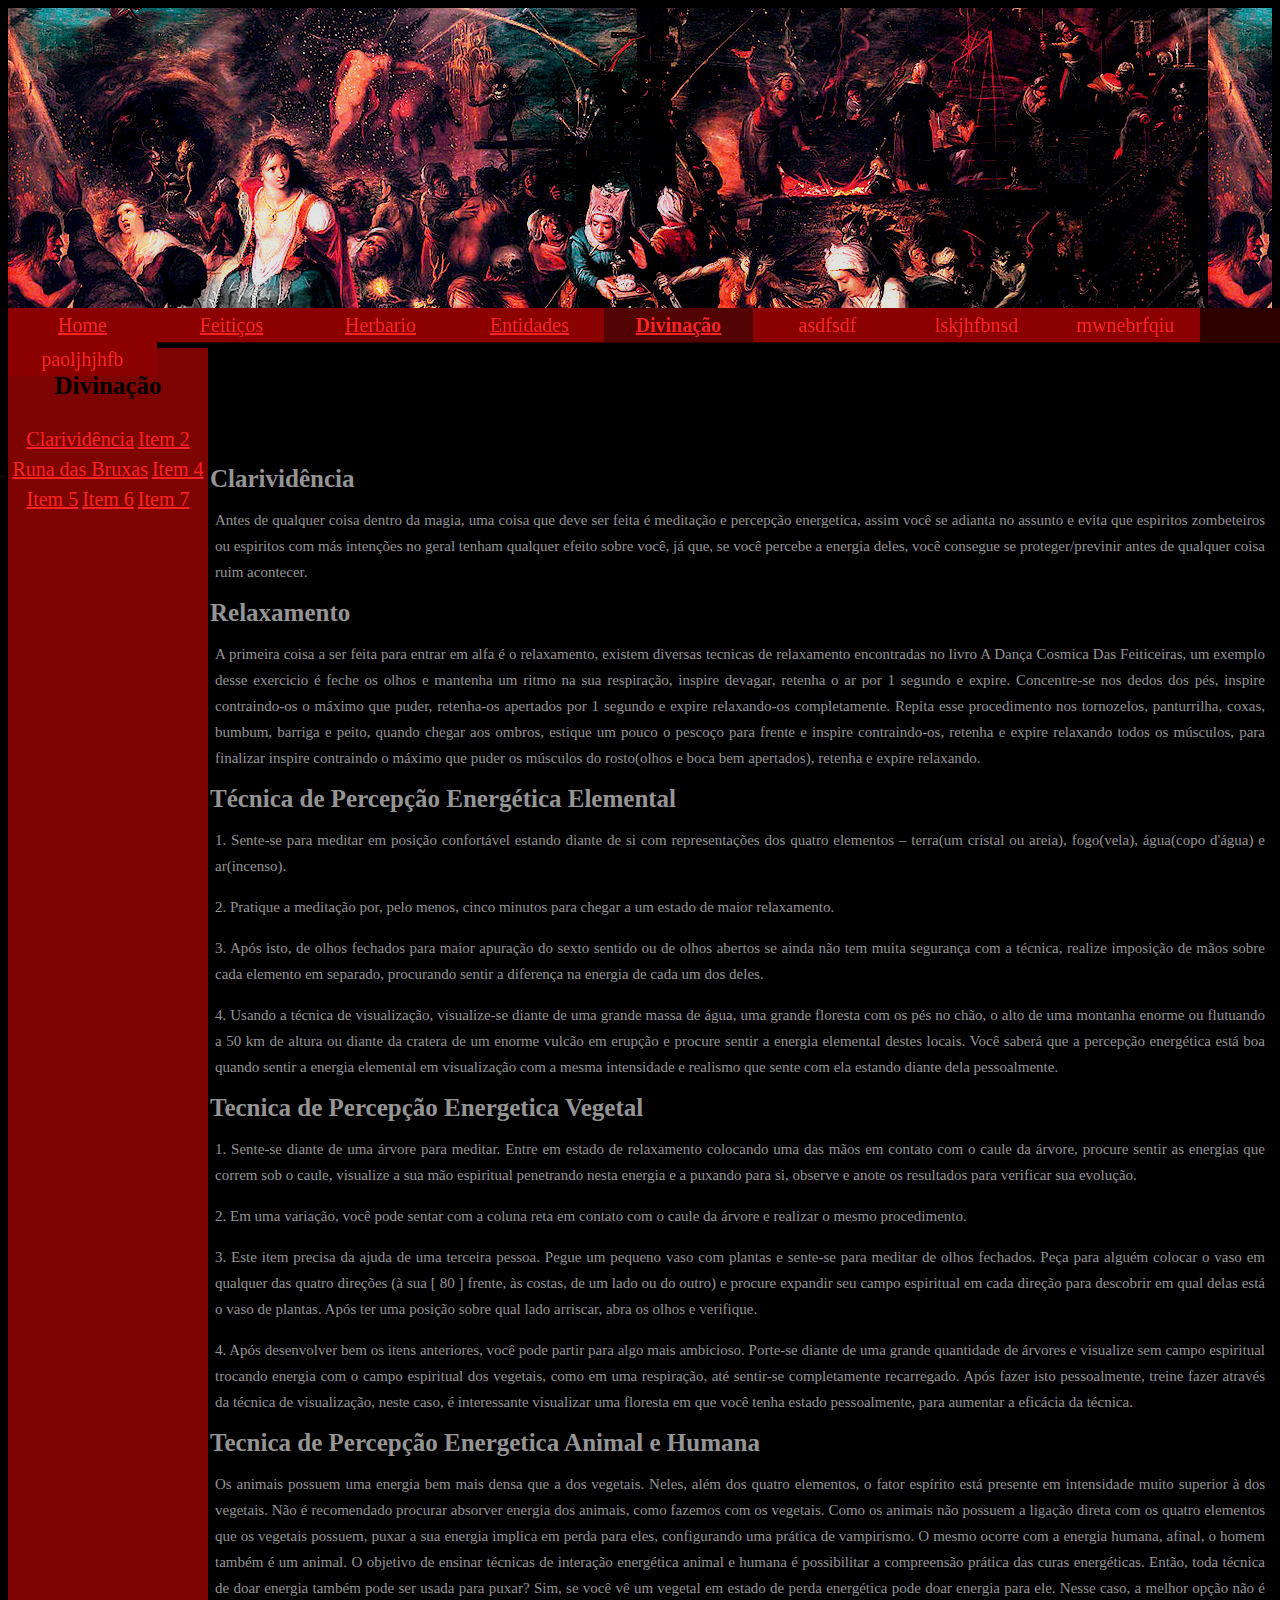
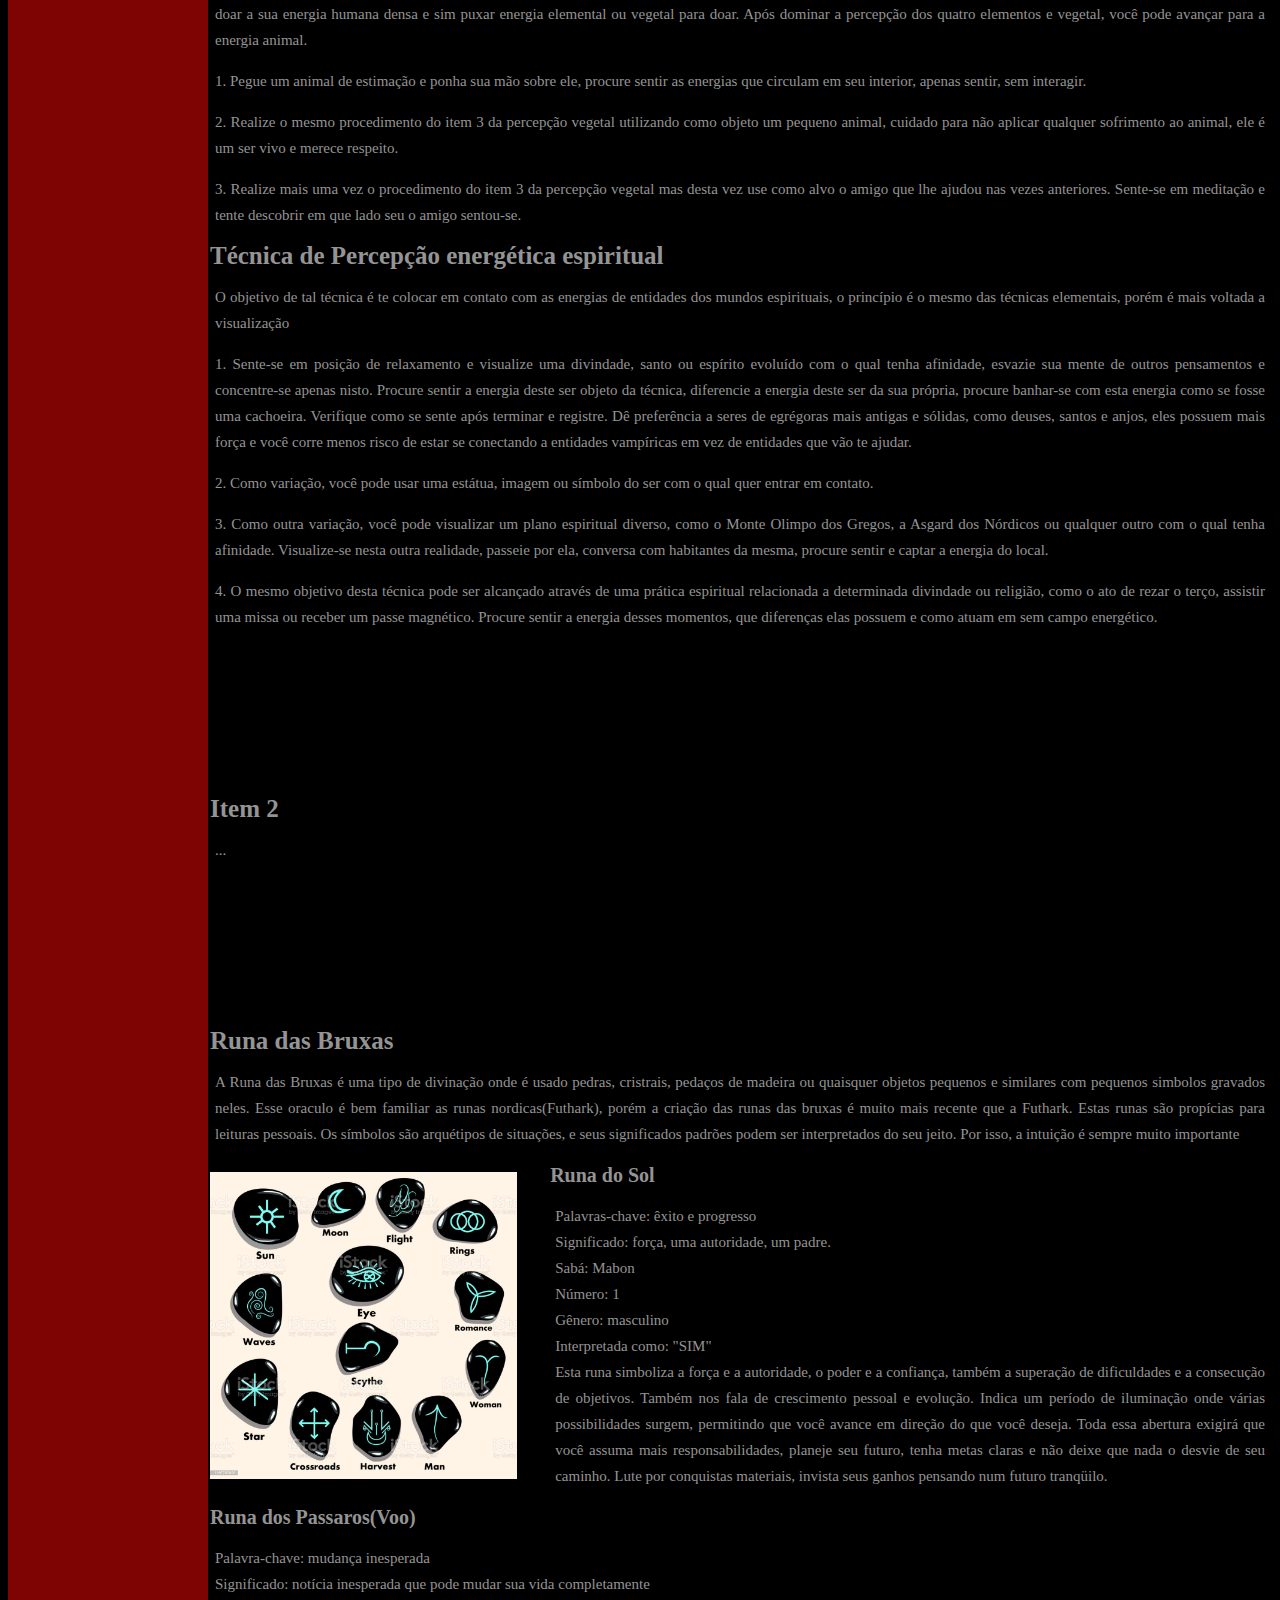
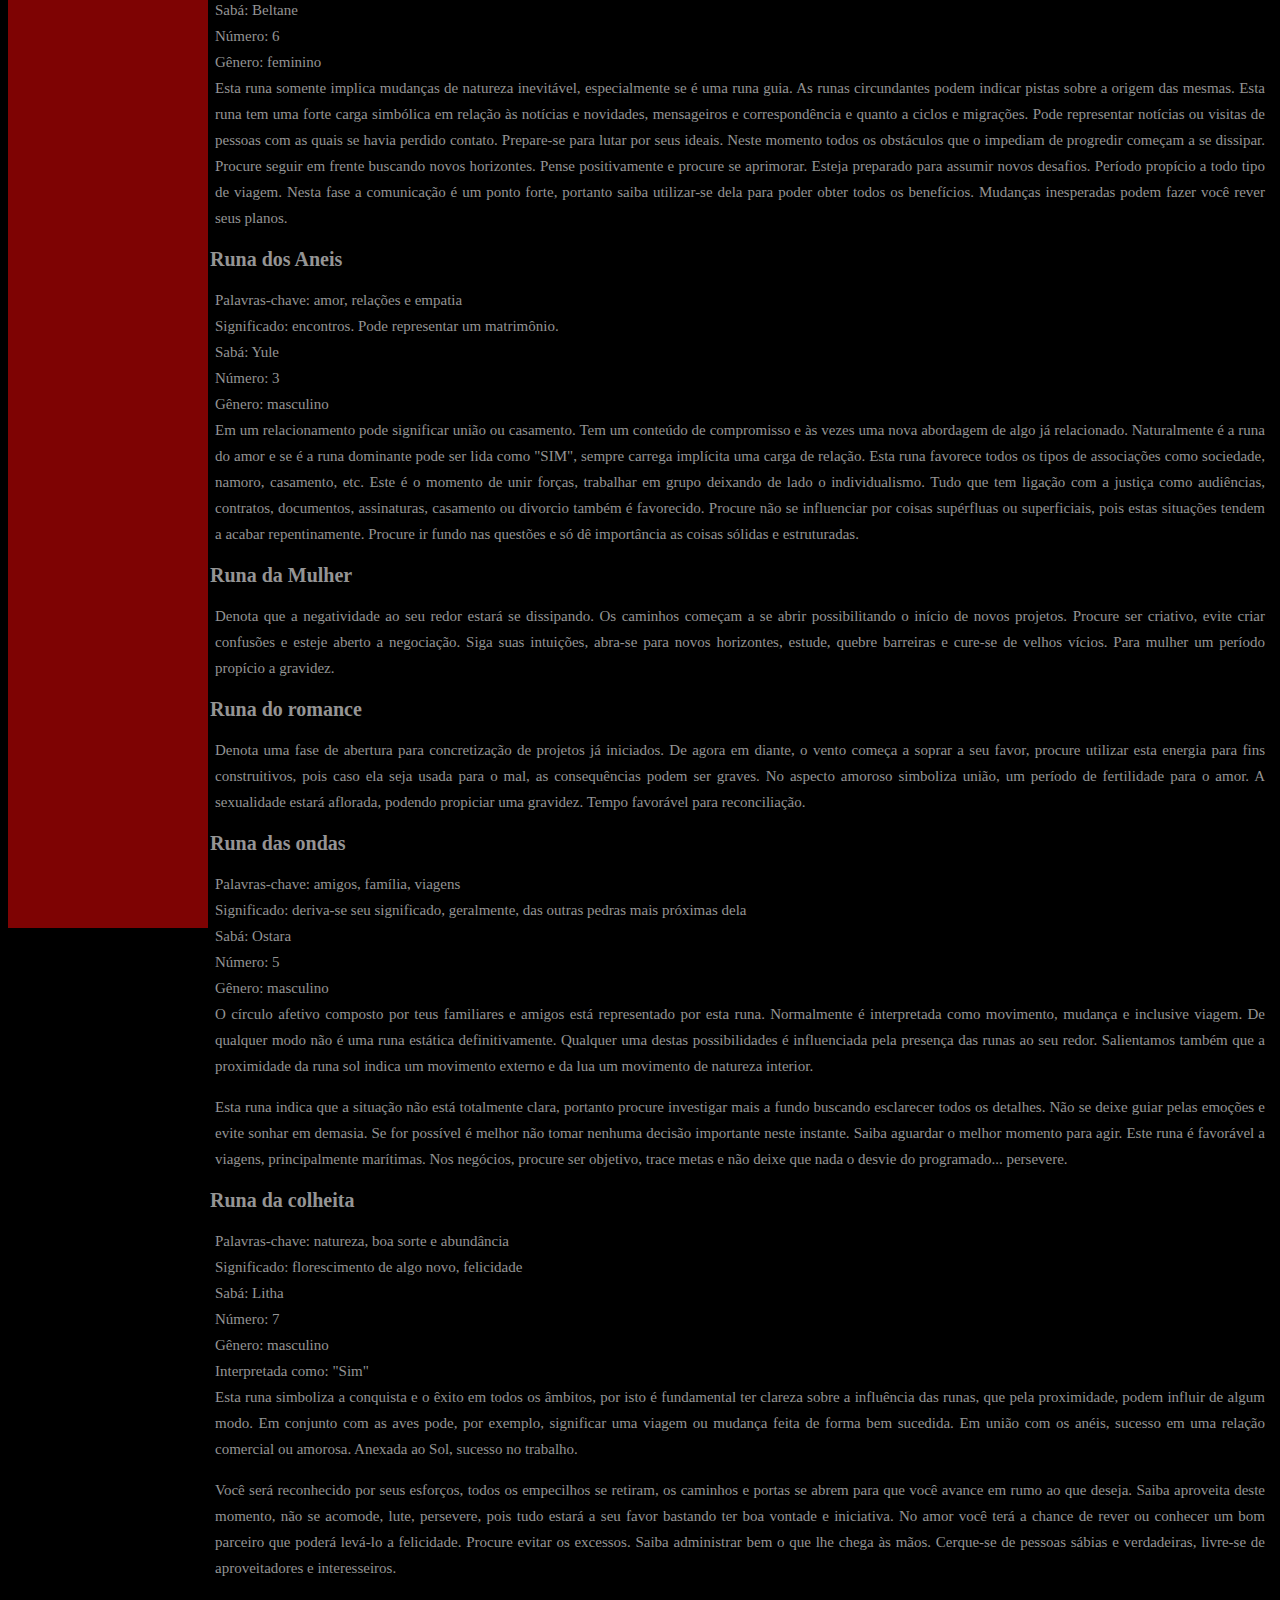
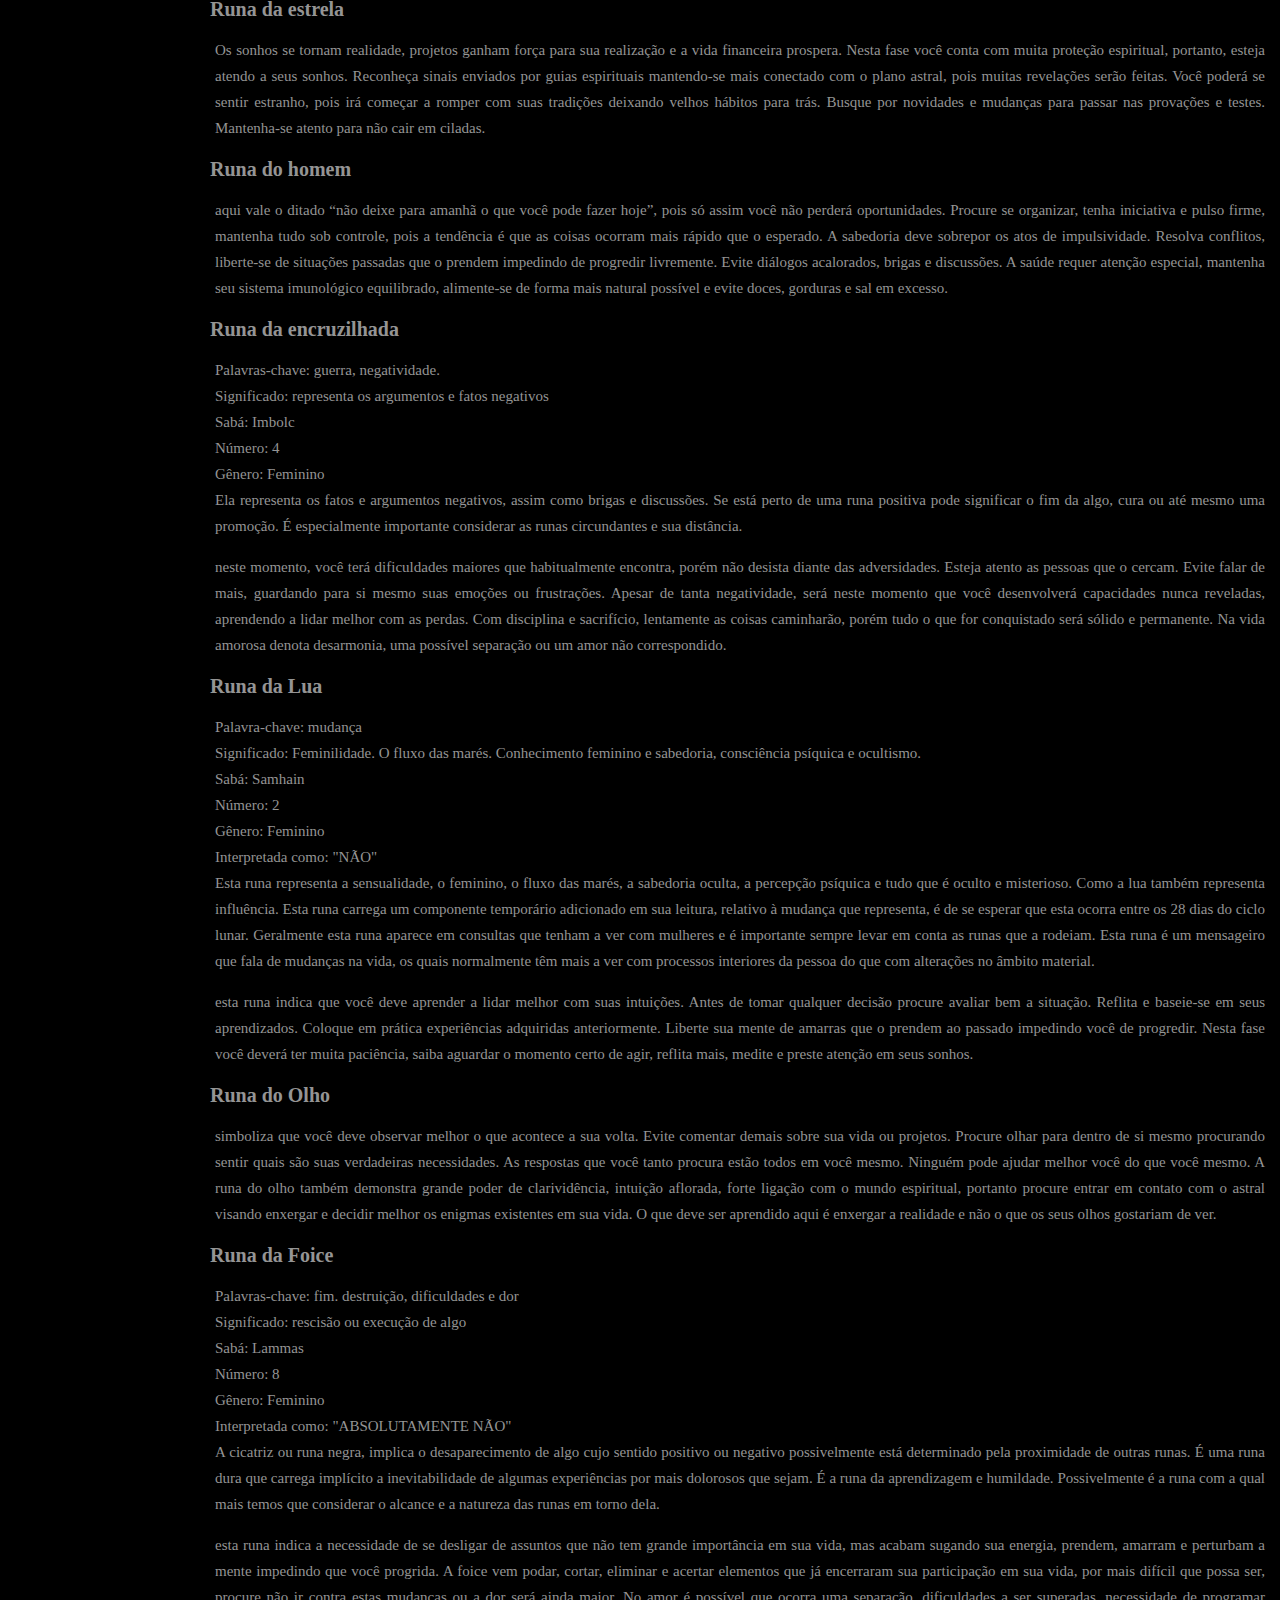
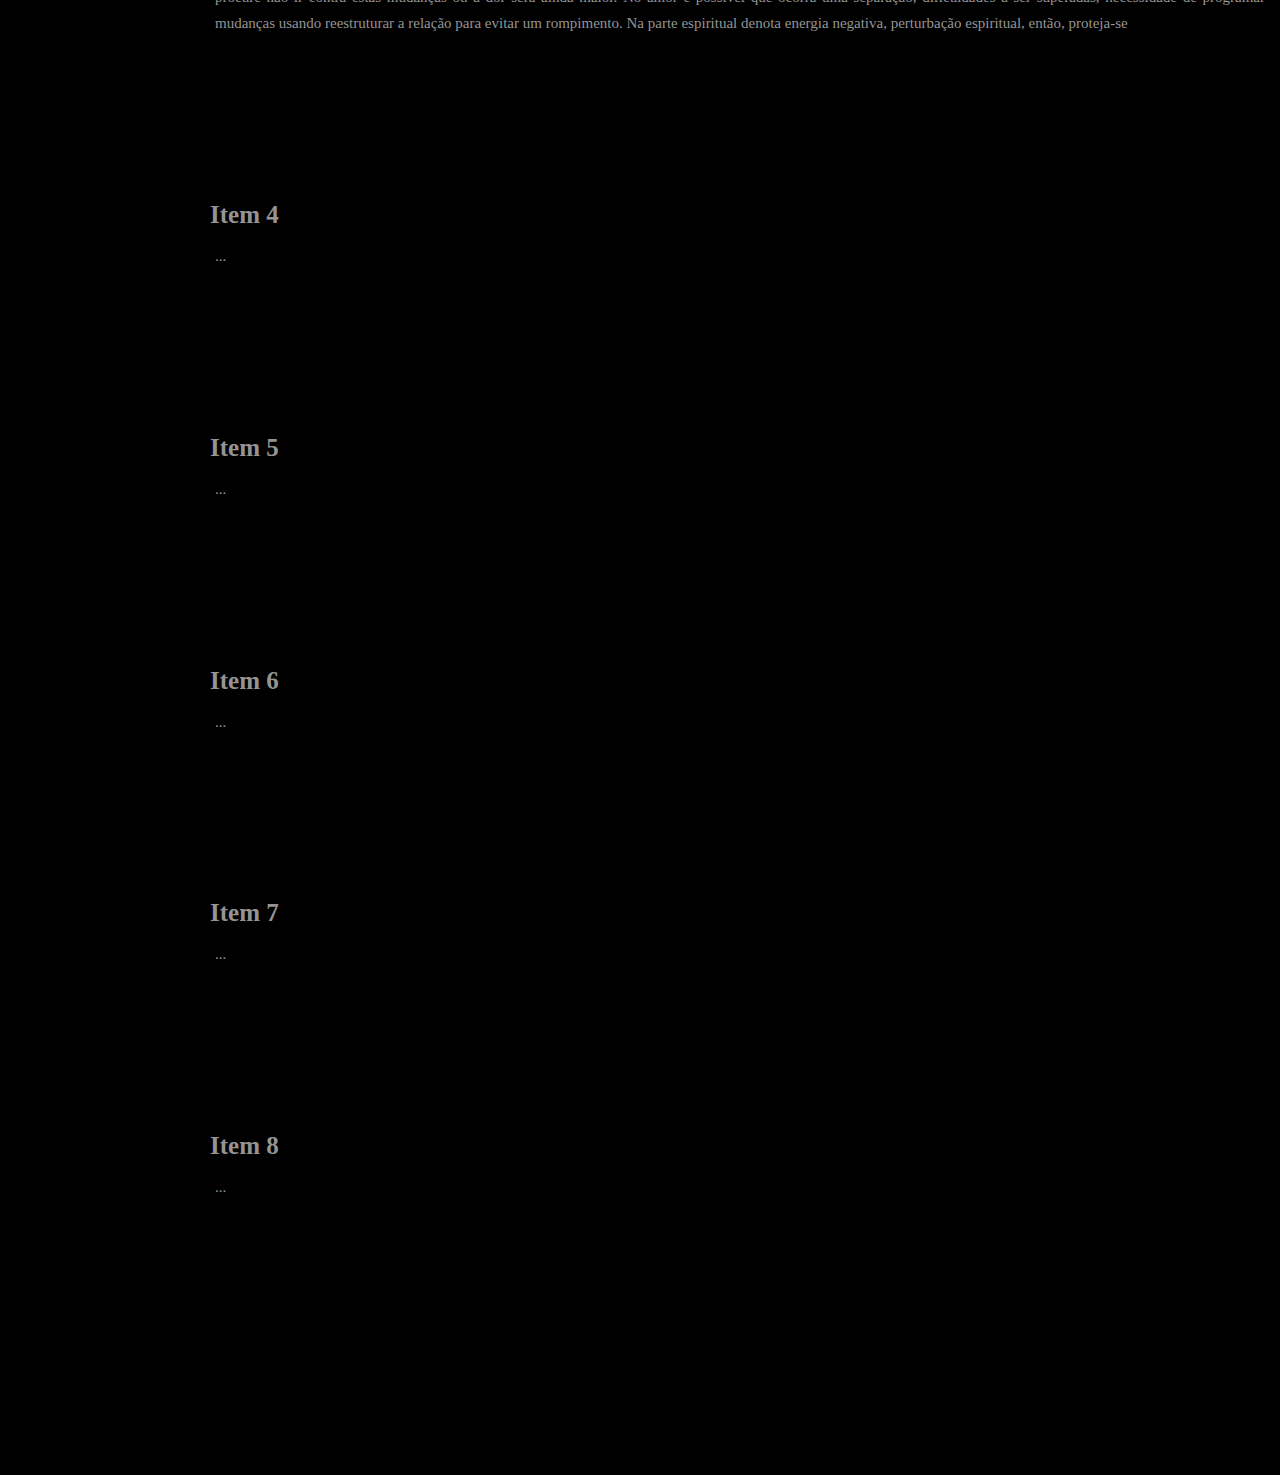
<file: tela_divinacao.html>
<!DOCTYPE html>
<html lang="pt">
<head>
    <title> Divinação e Sistemas Magicos </title>
    <meta charset="UTF-8">
    <meta http-equiv="X-UA-Compatible" content="IE=edge">
    <meta name="viewport" content="width=device-width, initial-scale=1.0">
    <link rel="stylesheet" href="https://stackpath.bootstrapcdn.com/bootstrap/4.1.3/css/bootstrap.min.css" integrity="sha384-MCw98/SFnGE8fJT3GXwEOngsV7Zt27NXFoaoApmYm81iuXoPkFOJwJ8ERdknLPMO" crossorigin="anonymous">
    <link rel="stylesheet" href="folhasDeEstilo.css">
</head>
<style>
  .menuitem:nth-child(5) {
    background-color: rgb(82, 4, 4);
    font-weight:bold;
 }
</style>

<body>

  <div class="div_1"></div>

  <div class="div_3">
    <div>
      <div>
        <h6 id="item-1">Item 2</h6>
          <h4>Clarividência</h4>
          <p>
            Antes de qualquer coisa dentro da magia, uma coisa que deve ser feita é meditação e percepção 
            energetica, assim você se adianta no assunto e evita que espiritos zombeteiros ou espiritos com más 
            intenções no geral tenham qualquer efeito sobre você, já que, se você percebe a energia deles, 
            você consegue se proteger/previnir antes de qualquer coisa ruim acontecer.
          </p>
          <h4>Relaxamento</h4>
          <p>A primeira coisa a ser feita para entrar em alfa é o relaxamento, existem diversas
            tecnicas de relaxamento encontradas no livro A Dança Cosmica Das Feiticeiras, um
            exemplo desse exercicio é feche os olhos e mantenha um ritmo na sua respiração,
            inspire devagar, retenha o ar por 1 segundo e expire. Concentre-se nos dedos dos pés,
            inspire contraindo-os o máximo que puder, retenha-os apertados por 1 segundo e
            expire relaxando-os completamente. Repita esse procedimento nos tornozelos,
            panturrilha, coxas, bumbum, barriga e peito, quando chegar aos ombros, estique um
            pouco o pescoço para frente e inspire contraindo-os, retenha e expire relaxando todos
            os músculos, para finalizar inspire contraindo o máximo que puder os músculos do
            rosto(olhos e boca bem apertados), retenha e expire relaxando.
            </p>
            <h4>Técnica de Percepção Energética Elemental </h4>
          <p>1. Sente-se para meditar em posição confortável estando diante de si com representações dos quatro 
          elementos – terra(um cristal ou areia), fogo(vela), água(copo d'água) e ar(incenso). </p>
          <p>2. Pratique a meditação por, pelo menos, cinco minutos para chegar a um estado de maior 
            relaxamento. </p>

          <p>3. Após isto, de olhos fechados para maior apuração do sexto sentido ou de olhos abertos se ainda não 
          tem muita segurança com a técnica, realize imposição de mãos sobre cada elemento em separado, procurando 
          sentir a diferença na energia de cada um dos deles. </p>
          <p>4. Usando a técnica de visualização, visualize-se diante de uma grande massa de água, uma grande 
          floresta com os pés no chão, o alto de uma montanha enorme ou flutuando a 50 km de altura ou diante 
          da cratera de um enorme vulcão em erupção e procure sentir a energia elemental destes locais. Você 
          saberá que a percepção energética está boa quando sentir a energia elemental em visualização com a 
          mesma intensidade e realismo que sente com ela estando diante dela pessoalmente.</p>
            <h4>Tecnica de Percepção Energetica Vegetal</h4> 
          <p>
          1. Sente-se diante de uma árvore para meditar. Entre em estado de relaxamento colocando uma das mãos 
          em contato com o caule da árvore, procure sentir as energias que correm sob o caule, visualize a sua 
          mão espiritual penetrando nesta energia e a puxando para si, observe e anote os resultados para verificar 
          sua evolução. </p>
          <p>2. Em uma variação, você pode sentar com a coluna reta em contato com o caule da árvore e realizar 
          o mesmo procedimento. </p>
          <p>3. Este item precisa da ajuda de uma terceira pessoa. Pegue um pequeno vaso com plantas e sente-se 
          para meditar de olhos fechados. Peça para alguém colocar o vaso em qualquer das quatro direções 
          (à sua [ 80 ] frente, às costas, de um lado ou do outro) e procure expandir seu campo espiritual 
          em cada direção para descobrir em qual delas está o vaso de plantas. Após ter uma posição sobre 
          qual lado arriscar, abra os olhos e verifique. </p>
          <p>4. Após desenvolver bem os itens anteriores, você pode partir para algo mais ambicioso. Porte-se 
          diante de uma grande quantidade de árvores e visualize sem campo espiritual trocando energia com 
          o campo espiritual dos vegetais, como em uma respiração, até sentir-se completamente recarregado. 
          Após fazer isto pessoalmente, treine fazer através da técnica de visualização, neste caso, é 
          interessante visualizar uma floresta em que você tenha estado pessoalmente, para aumentar a 
          eficácia da técnica.</p>

           <h4> Tecnica de Percepção Energetica Animal e Humana </h4>
          <p>
          Os animais possuem uma energia bem mais densa que a dos vegetais. Neles, além dos quatro 
          elementos, o fator espírito está presente em intensidade muito superior à dos vegetais. Não é 
          recomendado procurar absorver energia dos animais, como fazemos com os vegetais.
          Como os animais não possuem a ligação direta com os quatro elementos que os vegetais possuem, 
          puxar a sua energia implica em perda para eles, configurando uma prática de vampirismo. O mesmo 
          ocorre com a energia humana, afinal, o homem também é um animal. O objetivo de ensinar técnicas 
          de interação energética animal e humana é possibilitar a compreensão prática das curas energéticas.
          Então, toda técnica de doar energia também pode ser usada para puxar? Sim, se você vê um vegetal 
          em estado de perda energética pode doar energia para ele. Nesse caso, a melhor opção não é doar a 
          sua energia humana densa e sim puxar energia elemental ou vegetal para doar. Após dominar a 
          percepção dos quatro elementos e vegetal, você pode avançar para a energia animal.</p>
          <p>
          1. Pegue um animal de estimação e ponha sua mão sobre ele, procure sentir as energias que circulam 
          em seu interior, apenas sentir, sem interagir. </p>
          <p>
          2. Realize o mesmo procedimento do item 3 da percepção vegetal utilizando como objeto um pequeno 
          animal, cuidado para não aplicar qualquer sofrimento ao animal, ele é um ser vivo e merece respeito. </p>
          <p>3. Realize mais uma vez o procedimento do item 3 da percepção vegetal mas desta vez use como alvo o 
          amigo que lhe ajudou nas vezes anteriores. Sente-se em meditação e tente descobrir em que lado seu o 
          amigo sentou-se. </p>

            <h4>Técnica de Percepção energética espiritual</h4>
            <p>
          O objetivo de tal técnica é te colocar em contato com as energias de entidades dos mundos espirituais,
           o princípio é o mesmo das técnicas elementais, porém é mais voltada a visualização</p>
          <p>1. Sente-se em posição de relaxamento e visualize uma divindade, santo ou espírito evoluído com o qual 
          tenha afinidade, esvazie sua mente de outros pensamentos e concentre-se apenas nisto. Procure sentir a 
          energia deste ser objeto da técnica, diferencie a energia deste ser da sua própria, procure banhar-se 
          com esta energia como se fosse uma cachoeira. Verifique como se sente após terminar e registre. Dê 
          preferência a seres de egrégoras mais antigas e sólidas, como deuses, santos e anjos, eles possuem 
          mais força e você corre menos risco de estar se conectando a entidades vampíricas em vez de entidades 
          que vão te ajudar. </p>
          <p>2. Como variação, você pode usar uma estátua, imagem ou símbolo do ser com o qual quer entrar em contato.</p> 
          <p>3. Como outra variação, você pode visualizar um plano espiritual diverso, como o Monte Olimpo dos 
          Gregos, a Asgard dos Nórdicos ou qualquer outro com o qual tenha afinidade. Visualize-se nesta outra 
          realidade, passeie por ela, conversa com habitantes da mesma, procure sentir e captar a energia do local.</p>
          <p>4. O mesmo objetivo desta técnica pode ser alcançado através de uma prática espiritual relacionada a 
          determinada divindade ou religião, como o ato de rezar o terço, assistir uma missa ou receber um passe 
          magnético. Procure sentir a energia desses momentos, que diferenças elas possuem e como atuam em sem 
          campo energético.</p>

          <h6 id="item-2">Item 2</h6>
          <h4>Item 2</h4>
          <p>...</p>

          <h6 id="item-3">Item 2</h6>
          <h4>Runa das Bruxas</h4>
            <p>A Runa das Bruxas é uma tipo de divinação onde é usado pedras, cristrais, pedaços de madeira 
              ou quaisquer objetos pequenos e similares com pequenos simbolos gravados neles. Esse oraculo é
              bem familiar as runas nordicas(Futhark), porém a criação das runas das bruxas é muito mais recente
              que a Futhark. Estas runas são propícias para leituras pessoais. Os símbolos são arquétipos de situações, e seus
              significados padrões podem ser interpretados do seu jeito. Por isso, a intuição é sempre muito
              importante
            </p>

            <img src="runaDasBruxas.jpg" width="307,2" height="307,2" alt="Runas Das Bruxas">

            <div class="texto_perto_da_img">
            
            <h2>Runa do Sol</h2>
            <p>
              Palavras-chave: êxito e progresso
              <br>Significado: força, uma autoridade, um padre.
              <br>Sabá: Mabon
              <br>Número: 1
              <br>Gênero: masculino
              <br>Interpretada como: "SIM"
              <br>Esta runa simboliza a força e a autoridade, o poder e a confiança, também a superação de dificuldades e a consecução de objetivos. Também nos fala de crescimento pessoal e evolução.
            
              Indica um período de iluminação onde várias possibilidades surgem, permitindo que você avance em
direção do que você deseja. Toda essa abertura exigirá que você assuma mais responsabilidades, planeje
seu futuro, tenha metas claras e não deixe que nada o desvie de seu caminho. Lute por conquistas
materiais, invista seus ganhos pensando num futuro tranqüilo.
            </p>
          </div>
            <h2>Runa dos Passaros(Voo)</h2>
            <p>
              Palavra-chave: mudança inesperada
              <br>Significado: notícia inesperada que pode mudar sua vida completamente
              <br>Sabá: Beltane
              <br>Número: 6
              <br>Gênero: feminino
              <br>Esta runa somente implica mudanças de natureza inevitável, especialmente se é uma runa guia. As runas circundantes podem indicar pistas sobre a origem das mesmas. Esta runa tem uma forte carga simbólica em relação às notícias e novidades, mensageiros e correspondência e quanto a ciclos e migrações. Pode representar notícias ou visitas de pessoas com as quais se havia perdido contato.
            
            Prepare-se para lutar por seus ideais. Neste momento todos os obstáculos que o impediam de progredir
começam a se dissipar. Procure seguir em frente buscando novos horizontes. Pense positivamente e
procure se aprimorar. Esteja preparado para assumir novos desafios. Período propício a todo tipo de
viagem. Nesta fase a comunicação é um ponto forte, portanto saiba utilizar-se dela para poder obter todos
os benefícios. Mudanças inesperadas podem fazer você rever seus planos.
            </p>
            

            <h2>Runa dos Aneis</h2>
          <p>
            Palavras-chave: amor, relações e empatia
            <br>Significado: encontros. Pode representar um matrimônio.
            <br>Sabá: Yule
            <br>Número: 3
            <br>Gênero: masculino
            <br>Em um relacionamento pode significar união ou casamento. Tem um conteúdo de compromisso e às vezes uma nova abordagem de algo já relacionado. Naturalmente é a runa do amor e se é a runa dominante pode ser lida como "SIM", sempre carrega implícita uma carga de relação.

            Esta runa favorece todos os tipos de associações como sociedade, namoro, casamento, etc. Este é o
momento de unir forças, trabalhar em grupo deixando de lado o individualismo. Tudo que tem ligação
com a justiça como audiências, contratos, documentos, assinaturas, casamento ou divorcio também é
favorecido. Procure não se influenciar por coisas supérfluas ou superficiais, pois estas situações tendem a
acabar repentinamente. Procure ir fundo nas questões e só dê importância as coisas sólidas e
estruturadas.
            </p>
            <h2>Runa da Mulher</h2>
            <p>Denota que a negatividade ao seu redor estará se dissipando. Os caminhos começam a se abrir 
              possibilitando o início de novos projetos. Procure ser criativo, evite criar confusões e esteje 
              aberto a negociação. Siga suas intuições, abra-se para novos horizontes, estude, quebre barreiras
              e cure-se de velhos vícios. Para mulher um período propício a gravidez. </p>
              <h2>Runa do romance</h2>
            <p>Denota uma fase de abertura para concretização de projetos já iniciados. De agora em diante, o 
              vento começa a soprar a seu favor, procure utilizar esta energia para fins construitivos, pois 
              caso ela seja usada para o mal, as consequências podem ser graves. No aspecto amoroso simboliza 
              união, um período de fertilidade para o amor. A sexualidade estará aflorada, podendo propiciar 
              uma gravidez. Tempo favorável para reconciliação. </p>

              <h2>Runa das ondas</h2>
              <p>
                Palavras-chave: amigos, família, viagens
                <br>Significado: deriva-se seu significado, geralmente, das outras pedras mais próximas dela
                <br>Sabá: Ostara
                <br>Número: 5
                <br>Gênero: masculino
                <br>O círculo afetivo composto por teus familiares e amigos está representado por esta runa. Normalmente é interpretada como movimento, mudança e inclusive viagem. De qualquer modo não é uma runa estática definitivamente. Qualquer uma destas possibilidades é influenciada pela presença das runas ao seu redor. Salientamos também que a proximidade da runa sol indica um movimento externo e da lua um movimento de natureza interior.

              </p>
              <p>Esta runa indica que a situação não está totalmente clara, portanto procure investigar mais a 
                fundo buscando esclarecer todos os detalhes. Não se deixe guiar pelas emoções e evite sonhar em 
                demasia. Se for possível é melhor não tomar nenhuma decisão importante neste instante. Saiba 
                aguardar o melhor momento para agir. Este runa é favorável a viagens, principalmente marítimas. 
                Nos negócios, procure ser objetivo, trace metas e não deixe que nada o desvie do programado... 
                persevere.</p>

                <h2>Runa da colheita</h2>
                <p>
                  Palavras-chave: natureza, boa sorte e abundância
                  <br>Significado: florescimento de algo novo, felicidade
                  <br>Sabá: Litha
                  <br>Número: 7
                  <br>Gênero: masculino
                  <br>Interpretada como: "Sim"
                  <br>Esta runa simboliza a conquista e o êxito em todos os âmbitos, por isto é fundamental ter clareza sobre a influência das runas, que pela proximidade, podem influir de algum modo. Em conjunto com as aves pode, por exemplo, significar uma viagem ou mudança feita de forma bem sucedida. Em união com os anéis, sucesso em uma relação comercial ou amorosa. Anexada ao Sol, sucesso no trabalho.

                </p>
                <p>Você será reconhecido por seus esforços, todos os empecilhos se retiram, os caminhos e 
                  portas se abrem para que você avance em rumo ao que deseja. Saiba aproveita deste momento, 
                  não se acomode, lute, persevere, pois tudo estará a seu favor bastando ter boa vontade e 
                  iniciativa. No amor você terá a chance de rever ou conhecer um bom parceiro que poderá 
                  levá-lo a felicidade. Procure evitar os excessos. Saiba administrar bem o que lhe chega às 
                  mãos. Cerque-se de pessoas sábias e verdadeiras, livre-se de aproveitadores e interesseiros.</p>
                <h2>Runa da estrela</h2> 
                <p>Os sonhos se tornam realidade, projetos ganham força para sua realização e a vida financeira
                   prospera. Nesta fase você conta com muita proteção espiritual, portanto, esteja atendo a 
                   seus sonhos. Reconheça sinais enviados por guias espirituais mantendo-se mais conectado com 
                   o plano astral, pois muitas revelações serão feitas. Você poderá se sentir estranho, pois 
                   irá começar a romper com suas tradições deixando velhos hábitos para trás. Busque por 
                   novidades e mudanças para passar nas provações e testes. Mantenha-se atento para não cair 
                   em ciladas. </p>
                   <h2>Runa do homem</h2>
                   <p>
                    aqui vale o ditado “não deixe para amanhã o que você pode fazer hoje”, pois só assim você
                    não perderá oportunidades. Procure se organizar, tenha iniciativa e pulso firme, mantenha 
                    tudo sob controle, pois a tendência é que as coisas ocorram mais rápido que o esperado. A 
                    sabedoria deve sobrepor os atos de impulsividade. Resolva conflitos, liberte-se de 
                    situações passadas que o prendem impedindo de progredir livremente. Evite diálogos 
                    acalorados, brigas e discussões. A saúde requer atenção especial, mantenha seu sistema 
                    imunológico equilibrado, alimente-se de forma mais natural possível e evite doces, 
                    gorduras e sal em excesso. 
                   </p>

                   <h2>Runa da encruzilhada</h2>
                   <p>
                    Palavras-chave: guerra, negatividade.
                    <br>Significado: representa os argumentos e fatos negativos
                    <br>Sabá: Imbolc
                    <br>Número: 4
                    <br>Gênero: Feminino
                    <br>Ela representa os fatos e argumentos negativos, assim como brigas e discussões. Se está perto de uma runa positiva pode significar o fim da algo, cura ou até mesmo uma promoção. É especialmente importante considerar as runas circundantes e sua distância.                    
                   </p>
                   <p>
                    neste momento, você terá dificuldades maiores que habitualmente encontra, porém não 
                    desista diante das adversidades. Esteja atento as pessoas que o cercam. Evite falar de 
                    mais, guardando para si mesmo suas emoções ou frustrações. Apesar de tanta negatividade, 
                    será neste momento que você desenvolverá capacidades nunca reveladas, aprendendo a lidar 
                    melhor com as perdas. Com disciplina e sacrifício, lentamente as coisas caminharão, porém 
                    tudo o que for conquistado será sólido e permanente. Na vida amorosa denota desarmonia, 
                    uma possível separação ou um amor não correspondido. 
                   </p>
                   <h2>Runa da Lua</h2>
                   <p>
                    Palavra-chave: mudança
                    <br>Significado: Feminilidade. O fluxo das marés. Conhecimento feminino e sabedoria, consciência psíquica e ocultismo.
                    <br>Sabá: Samhain
                    <br>Número: 2
                    <br>Gênero: Feminino
                    <br>Interpretada como: "NÃO"
                    <br>Esta runa representa a sensualidade, o feminino, o fluxo das marés, a sabedoria oculta, a percepção psíquica e tudo que é oculto e misterioso. Como a lua também representa influência. Esta runa carrega um componente temporário adicionado em sua leitura, relativo à mudança que representa, é de se esperar que esta ocorra entre os 28 dias do ciclo lunar. Geralmente esta runa aparece em consultas que tenham a ver com mulheres e é importante sempre levar em conta as runas que a rodeiam. Esta runa é um mensageiro que fala de mudanças na vida, os quais normalmente têm mais a ver com processos interiores da pessoa do que com alterações no âmbito material.
                    
                   </p>
                   <p>
                    esta runa indica que você deve aprender a lidar melhor com suas intuições. Antes de 
                    tomar qualquer decisão procure avaliar bem a situação. Reflita e baseie-se em seus 
                    aprendizados. Coloque em prática experiências adquiridas anteriormente. Liberte sua 
                    mente de amarras que o prendem ao passado impedindo você de progredir. Nesta fase você 
                    deverá ter muita paciência, saiba aguardar o momento certo de agir, reflita mais, medite 
                    e preste atenção em seus sonhos. 
                   </p>
                   <h2>Runa do Olho</h2>
                   <p>
                    simboliza que você deve observar melhor o que acontece a sua volta. Evite comentar demais 
                    sobre sua vida ou projetos. Procure olhar para dentro de si mesmo procurando sentir quais 
                    são suas verdadeiras necessidades. As respostas que você tanto procura estão todos em você 
                    mesmo. Ninguém pode ajudar melhor você do que você mesmo. A runa do olho também demonstra 
                    grande poder de clarividência, intuição aflorada, forte ligação com o mundo espiritual, 
                    portanto procure entrar em contato com o astral visando enxergar e decidir melhor os 
                    enigmas existentes em sua vida. O que deve ser aprendido aqui é enxergar a realidade e 
                    não o que os seus olhos gostariam de ver. 
                   </p>

                   <h2>Runa da Foice</h2>
                   <p>
                    Palavras-chave: fim. destruição, dificuldades e dor
                    <br>Significado: rescisão ou execução de algo
                    <br>Sabá: Lammas
                    <br>Número: 8
                    <br>Gênero: Feminino
                    <br>Interpretada como: "ABSOLUTAMENTE NÃO"
                    <br>A cicatriz ou runa negra, implica o desaparecimento de algo cujo sentido positivo ou negativo possivelmente está determinado pela proximidade de outras runas. É uma runa dura que carrega implícito a inevitabilidade de algumas experiências por mais dolorosos que sejam. É a runa da aprendizagem e humildade. Possivelmente é a runa com a qual mais temos que considerar o alcance e a natureza das runas em torno dela.
                    
                   </p>
                   <p>
                    esta runa indica a necessidade de se desligar de assuntos que não tem grande importância 
                    em sua vida, mas acabam sugando sua energia, prendem, amarram e perturbam a mente 
                    impedindo que você progrida. A foice vem podar, cortar, eliminar e acertar elementos 
                    que já encerraram sua participação em sua vida, por mais difícil que possa ser, procure 
                    não ir contra estas mudanças ou a dor será ainda maior. No amor é possível que ocorra uma 
                    separação, dificuldades a ser superadas, necessidade de programar mudanças usando 
                    reestruturar a relação para evitar um rompimento. Na parte espiritual denota energia 
                    negativa, perturbação espiritual, então, proteja-se
                   </p>

          <h6 id="item-4">Item 2</h6>
          <h4>Item 4</h4>
          <p>...</p>
          <h6 id="item-5">Item 2</h6>
          <h4>Item 5</h4>
          <p>...</p>
          <h6 id="item-6">Item 2</h6>
          <h4>Item 6</h4>
          <p>...</p>
          <h6 id="item-7">Item 2</h6>
          <h4>Item 7</h4>
          <p>...</p>
          <h6 id="item-8">Item 2</h6>
          <h4>Item 8</h4>
          <p>...</p>
    </div>
  </div>
  </div>

  <div class="div_234">
    <div class="div_fixed">
      <div class="div_2">
        <nav class="nav nav-pills flex-column">
          <h3>Divinação</h3>
          <a href="#item-1">Clarividência</a> 
        
          <a href="#item-2">Item 2</a>  
        
          <a href="#item-3">Runa das Bruxas</a>
        
          <a href="#item-4">Item 4</a>
          
          <a href="#item-5">Item 5</a>
          
          <a href="#item-6">Item 6</a>
          
          <a href="#item-7">Item 7</a>
          
        </nav>
      </div>
    
      <div class="div_4">
          <div class="menuitem"><a href="tela_home.html">Home</a></div>
          <div class="menuitem"><a href="tela_feitiços.html">Feitiços</a></div>
          <div class="menuitem"><a href="tela_herbario.html">Herbario</a></div>
          <div class="menuitem"><a href="tela_entidades.html">Entidades</a></div>
          <div class="menuitem"><a href="tela_divinacao.html">Divinação</a></div>
          <div class="menuitem"><a>asdfsdf</a></div>
          <div class="menuitem"><a>lskjhfbnsd</a></div>
          <div class="menuitem"><a>mwnebrfqiu</a></div>
          <div class="menuitem"><a>paoljhjhfb</a></div>
      </div>
    </div>
  </div>
        
    <script src="https://code.jquery.com/jquery-3.3.1.slim.min.js" integrity="sha384-q8i/X+965DzO0rT7abK41JStQIAqVgRVzpbzo5smXKp4YfRvH+8abtTE1Pi6jizo" crossorigin="anonymous"></script>
    <script src="https://cdnjs.cloudflare.com/ajax/libs/popper.js/1.14.3/umd/popper.min.js" integrity="sha384-ZMP7rVo3mIykV+2+9J3UJ46jBk0WLaUAdn689aCwoqbBJiSnjAK/l8WvCWPIPm49" crossorigin="anonymous"></script>
    <script src="https://stackpath.bootstrapcdn.com/bootstrap/4.1.3/js/bootstrap.min.js" integrity="sha384-ChfqqxuZUCnJSK3+MXmPNIyE6ZbWh2IMqE241rYiqJxyMiZ6OW/JmZQ5stwEULTy" crossorigin="anonymous"></script>
</body>
<!------------------
<div class="div_topo"></div>

    <div class="sticky-top">
      <ul id="menulist">
        <li class="menuitem"><a href="tela_home.html">Home</a></li>
        <li class="menuitem"><a href="tela_feitiços.html">Feitiços</a></li>
        <li class="menuitem"><a href="tela_herbario.html">Herbario</a></li>
        <li class="menuitem"><a href="tela_entidades.html">Entidades</a></li>
        <li class="menuitem"><a href="tela_divinacao.html">Divinação</a></li>
      </ul>
    </div>

    <div class="sticky-top">
        
      <nav class="nav nav-pills flex-column nav_side">
        <a href="#item-1">Item 1</a> 

        <a href="#item-2">Runa das Bruxas</a>  

        <a href="#item-3">Item 3</a>
      
        <a href="#item-4">Item 4</a>
            
        <a href="#item-5">Item 5</a>
            
        <a href="#item-6">Item 6</a>
            
        <a href="#item-7">Item 7</a>
            
      </nav>
    </div>
         
          <div class="div_content">
            <div data-spy="scroll">
              <h4 id="item-1">Item 1</h4>
              <p>...</p>
              <h4 id="item-2">Runa das Bruxas</h4>
            <p>A Runa das Bruxas é uma tipo de divinação onde é usado pedras, cristrais, pedaços de madeira 
              ou quaisquer objetos pequenos e similares com pequenos simbolos gravados neles. Esse oraculo é
              bem familiar as runas nordicas(Futhark), porém a criação das runas das bruxas é muito mais recente
              que a Futhark. Estas runas são propícias para leituras pessoais. Os símbolos são arquétipos de situações, e seus
              significados padrões podem ser interpretados do seu jeito. Por isso, a intuição é sempre muito
              importante
            </p>

            <img src="runaDasBruxas.jpg" width="307,2" height="307,2" alt="Runas Das Bruxas">

            <div class="texto_perto_da_img">
            
            <h2>Runa do Sol</h2>
            
            <p>
              indica um período de iluminação onde várias possibilidades surgem, permitindo que você avance em
direção do que você deseja. Toda essa abertura exigirá que você assuma mais responsabilidades, planeje
seu futuro, tenha metas claras e não deixe que nada o desvie de seu caminho. Lute por conquistas
materiais, invista seus ganhos pensando num futuro tranqüilo.
            </p>

            <h2>Runa dos Passaros(Voo)</h2>
            
            <p>
            Prepare-se para lutar por seus ideais. Neste momento todos os obstáculos que o impediam de progredir
começam a se dissipar. Procure seguir em frente buscando novos horizontes. Pense positivamente e
procure se aprimorar. Esteja preparado para assumir novos desafios. Período propício a todo tipo de
viagem. Nesta fase a comunicação é um ponto forte, portanto saiba utilizar-se dela para poder obter todos
os benefícios. Mudanças inesperadas podem fazer você rever seus planos.
            </p>
            </div>

            <h2>Runa dos Aneis</h2>
          
            <p>
            Esta runa favorece todos os tipos de associações como sociedade, namoro, casamento, etc. Este é o
momento de unir forças, trabalhar em grupo deixando de lado o individualismo. Tudo que tem ligação
com a justiça como audiências, contratos, documentos, assinaturas, casamento ou divorcio também é
favorecido. Procure não se influenciar por coisas supérfluas ou superficiais, pois estas situações tendem a
acabar repentinamente. Procure ir fundo nas questões e só dê importância as coisas sólidas e
estruturadas.
            </p>
            <h2>Runa da Mulher</h2>
            
            
            <h4 id="item-3">Item 3</h4>
            <p>...</p>
            <h4 id="item-4">Item 4</h4>
            <p>...</p>
            <h4 id="item-5">Item 5</h4>
            <p>...</p>
            <h4 id="item-6">Item 6</h4>
            <p>...</p>
            <h4 id="item-7">Item 7</h4>
            <iframe  class="size" src="http://www.encontro2016.sp.anpuh.org/resources/anais/48/1470065812_ARQUIVO_textocompletoanpuh-sp.pdf" title="description"></iframe>
            <p>...</p>
          </div>
        </div>
-------------->
</html>
</file>
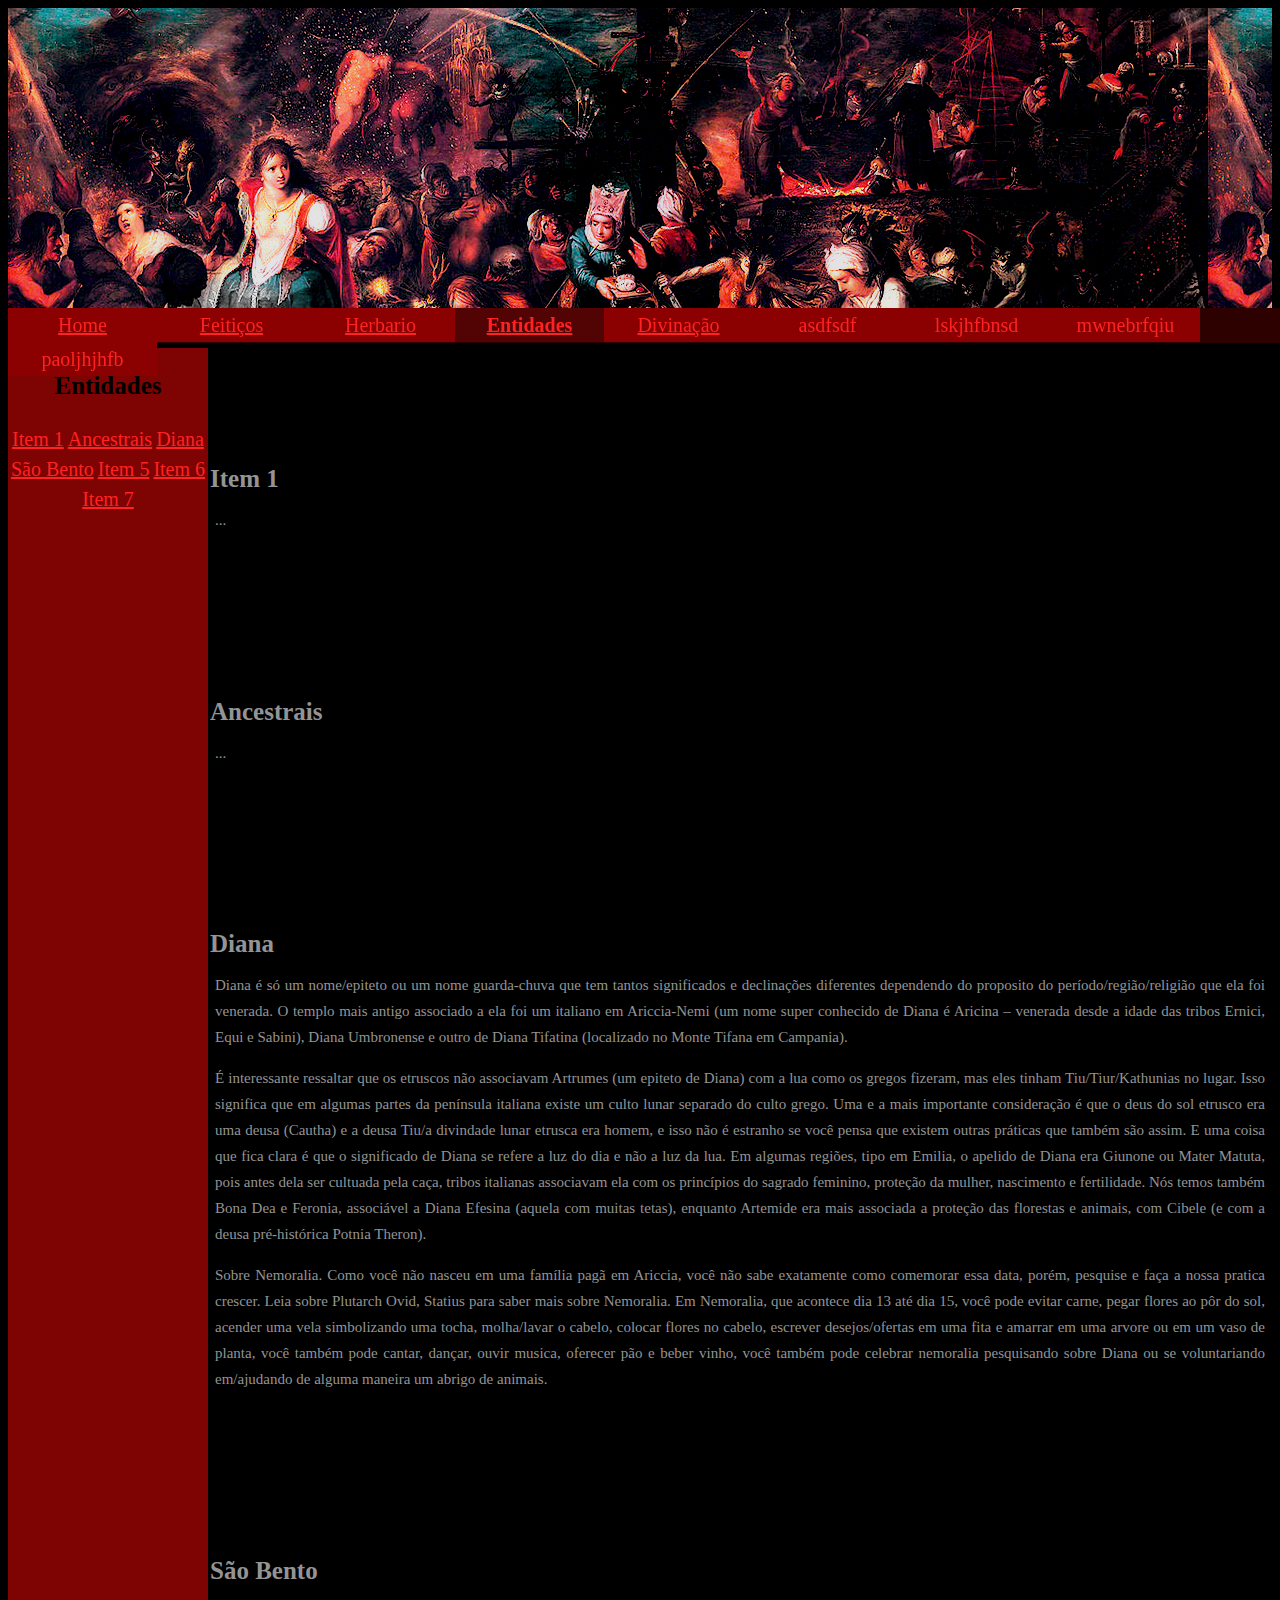
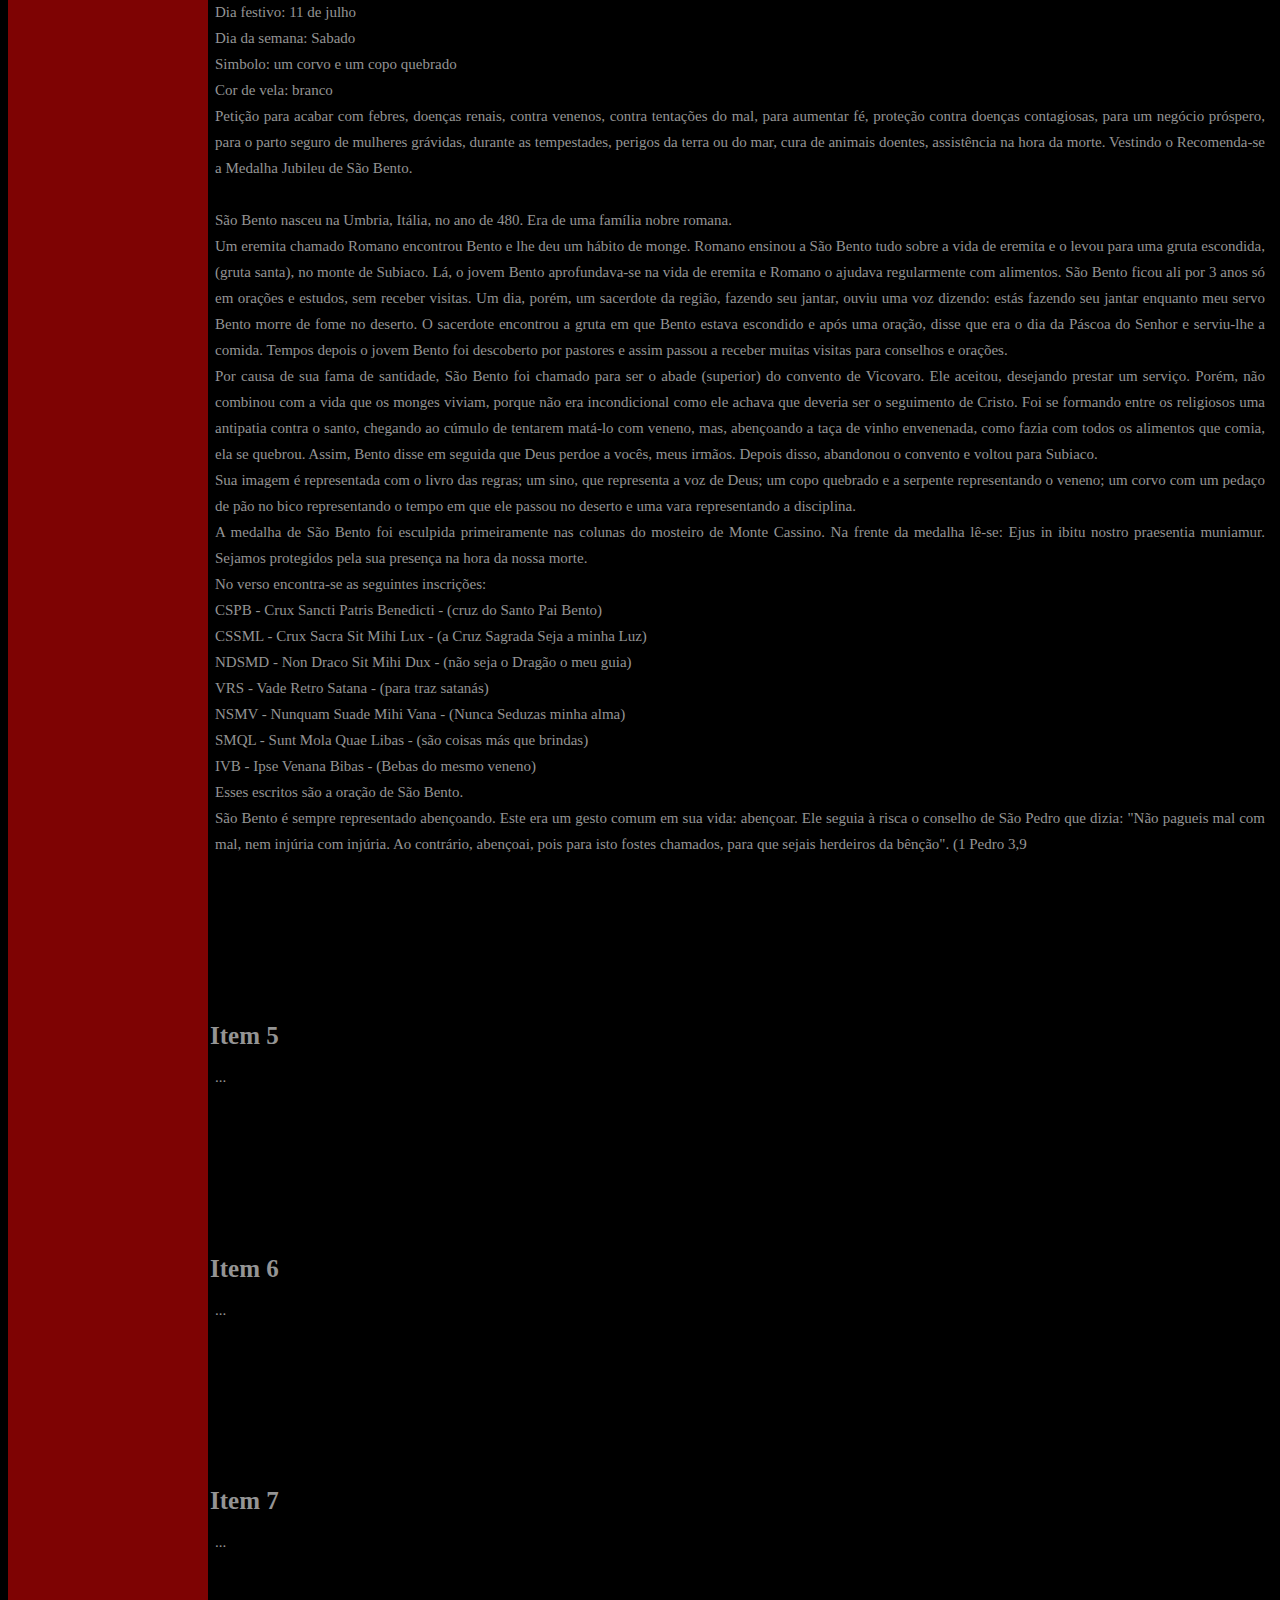
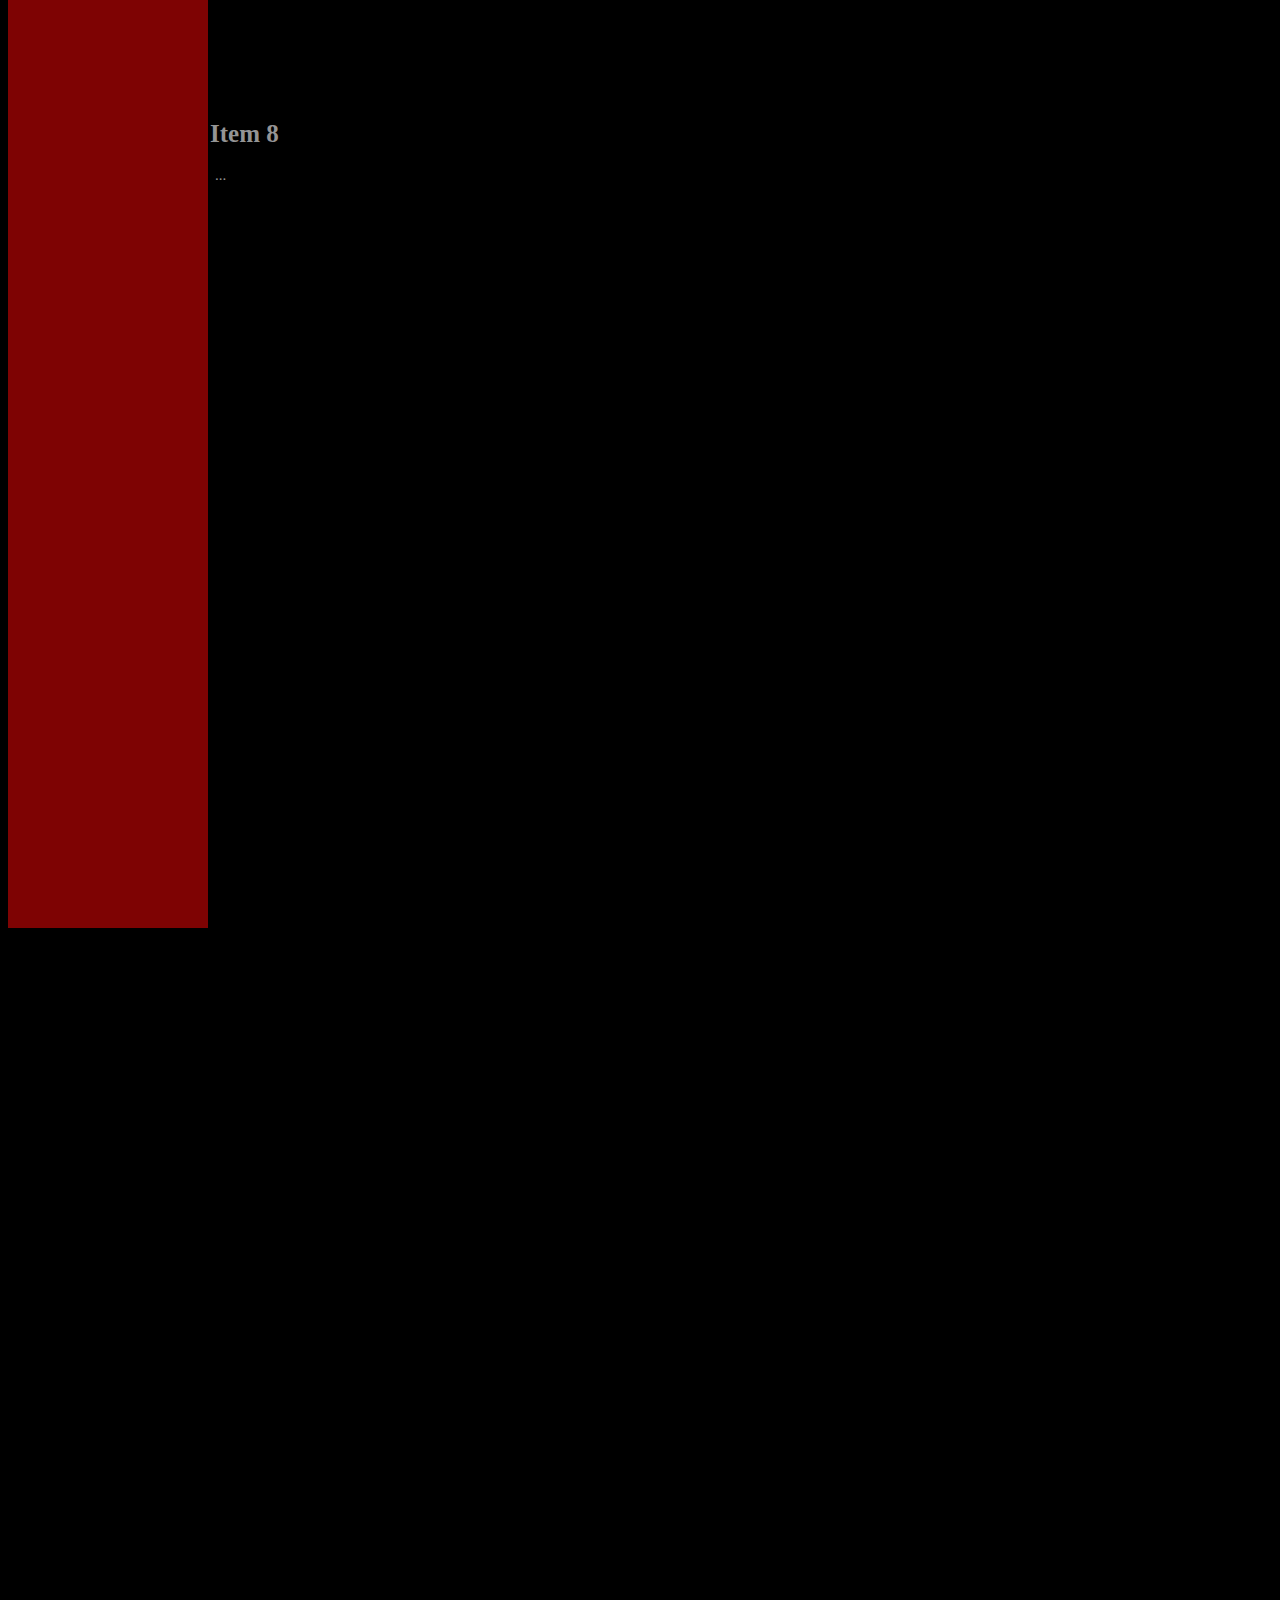
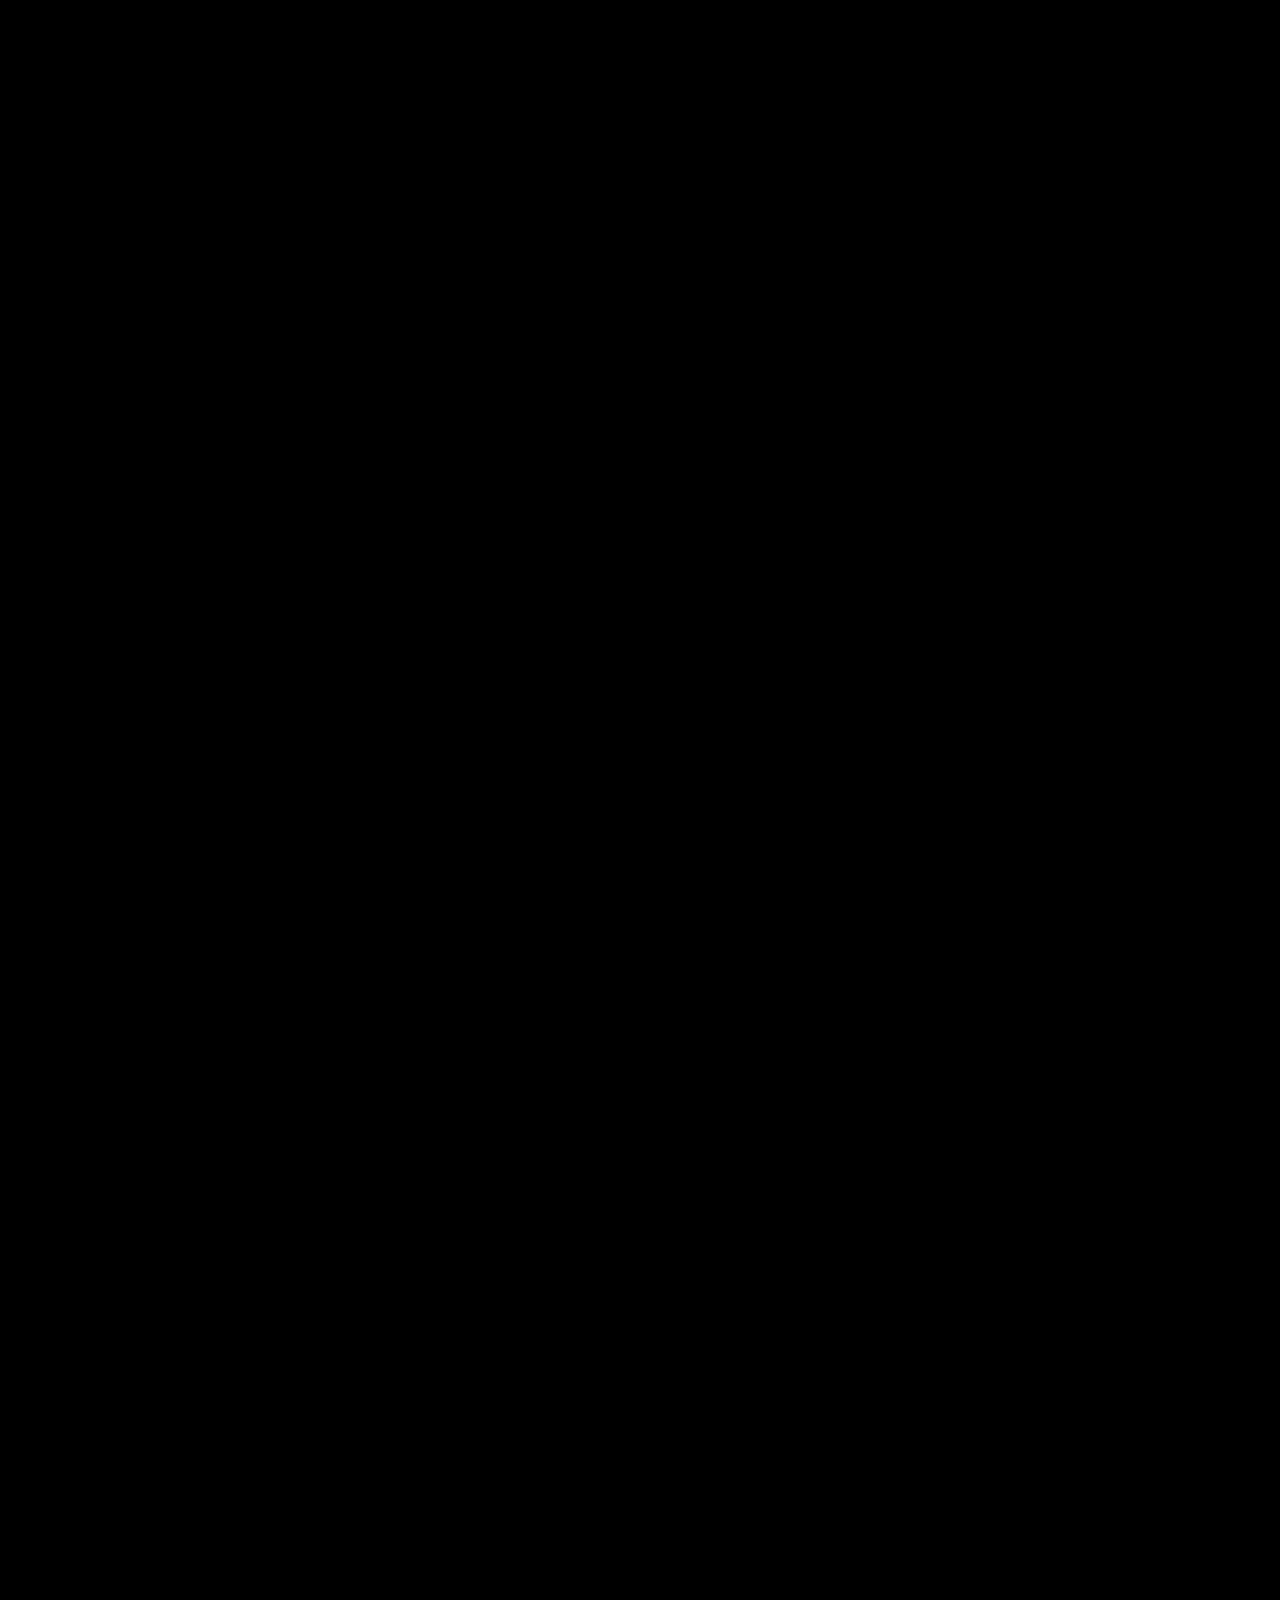
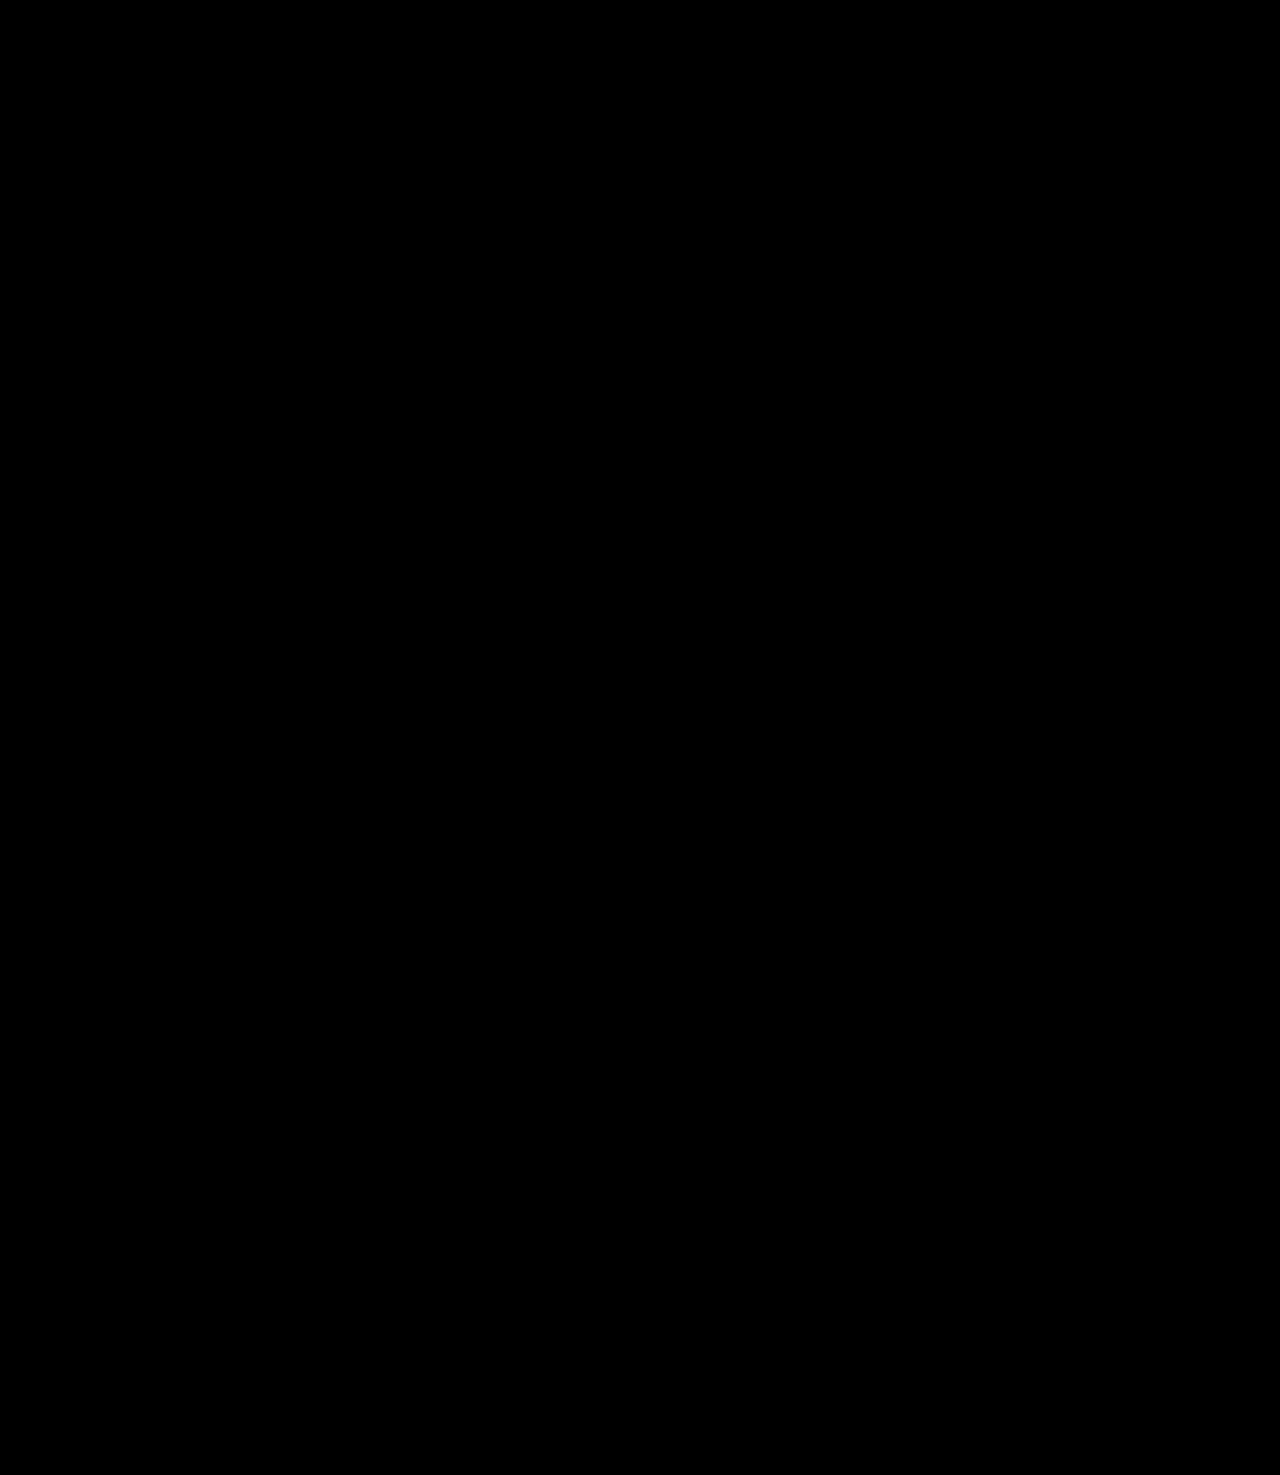
<file: tela_entidades.html>
<!DOCTYPE html>
<html lang="pt">
<head>
    <title> Entidades </title>
    <meta charset="UTF-8">
    <meta http-equiv="X-UA-Compatible" content="IE=edge">
    <meta name="viewport" content="width=device-width, initial-scale=1.0">
    <link rel="stylesheet" href="https://stackpath.bootstrapcdn.com/bootstrap/4.1.3/css/bootstrap.min.css" integrity="sha384-MCw98/SFnGE8fJT3GXwEOngsV7Zt27NXFoaoApmYm81iuXoPkFOJwJ8ERdknLPMO" crossorigin="anonymous">
    <link rel="stylesheet" href="folhasDeEstilo.css">
</head>

<style>
  .menuitem:nth-child(4) {
    background-color: rgb(82, 4, 4);
    font-weight:bold;
  }
</style>

<body>
  
  <div class="div_1"></div>

  <div class="div_3">
    <div>
      <div>
        <h6 id="item-1">Item 2</h6>
          <h4>Item 1</h4>
          <p>...</p>

          <h6 id="item-2">Item 2</h6>
          <h4>Ancestrais</h4>
          <p>...</p>
                  
          <h6 id="item-3">Item 3</h6>
          <h4>Diana</h4>
          <p>Diana é só um nome/epiteto ou um nome guarda-chuva que tem tantos significados e declinações 
            diferentes dependendo do proposito do período/região/religião que ela foi venerada. O templo mais 
            antigo associado a ela foi um italiano em Ariccia-Nemi (um nome super conhecido de Diana é Aricina 
            – venerada desde a idade das tribos Ernici, Equi e Sabini), Diana Umbronense e outro de Diana 
            Tifatina (localizado no Monte Tifana em Campania).</p>

            <p>É interessante ressaltar que os etruscos não associavam Artrumes (um epiteto de Diana) com a lua 
            como os gregos fizeram, mas eles tinham Tiu/Tiur/Kathunias no lugar. Isso significa que em algumas 
            partes da península italiana existe um culto lunar separado do culto grego. Uma e a mais importante 
            consideração é que o deus do sol etrusco era uma deusa (Cautha) e a deusa Tiu/a divindade lunar 
            etrusca era homem, e isso não é estranho se você pensa que existem outras práticas que também são 
            assim. E uma coisa que fica clara é que o significado de Diana se refere a luz do dia e não a luz 
            da lua. Em algumas regiões, tipo em Emilia, o apelido de Diana era Giunone ou Mater Matuta, pois 
            antes dela ser cultuada pela caça, tribos italianas associavam ela com os princípios do sagrado 
            feminino, proteção da mulher, nascimento e fertilidade. Nós temos também Bona Dea e Feronia, 
            associável a Diana Efesina (aquela com muitas tetas), enquanto Artemide era mais associada a 
            proteção das florestas e animais, com Cibele (e com a deusa pré-histórica Potnia Theron).</p>

            <p>Sobre Nemoralia. Como você não nasceu em uma família pagã em Ariccia, você não sabe exatamente 
            como comemorar essa data, porém, pesquise e faça a nossa pratica crescer. Leia sobre Plutarch Ovid, 
            Statius para saber mais sobre Nemoralia. Em Nemoralia, que acontece dia 13 até dia 15, você pode evitar 
            carne, pegar flores ao pôr do sol, acender uma vela simbolizando uma tocha, molha/lavar o cabelo, 
            colocar flores no cabelo, escrever desejos/ofertas em uma fita e amarrar em uma arvore ou em um 
            vaso de planta, você também pode cantar, dançar, ouvir musica, oferecer pão e beber vinho, você 
            também pode celebrar nemoralia pesquisando sobre Diana ou se voluntariando em/ajudando de alguma 
            maneira um abrigo de animais.
            </p>

          <h6 id="item-4">São Bento</h6>
          <h4>São Bento</h4>
          <p>Dia festivo: 11 de julho
            <br>Dia da semana: Sabado
            <br>Simbolo: um corvo e um copo quebrado
            <br>Cor de vela: branco
            <br>Petição para acabar com febres, doenças renais, contra venenos, contra tentações do mal, para aumentar
            fé, proteção contra doenças contagiosas, para um negócio próspero, para o parto seguro de mulheres grávidas,
            durante as tempestades, perigos da terra ou do mar, cura de animais doentes, assistência na hora da morte. Vestindo o
Recomenda-se a Medalha Jubileu de São Bento.<br>
<br>São Bento nasceu na Umbria, Itália, no ano de 480. Era de uma família nobre romana.
<br>Um eremita chamado Romano encontrou Bento e lhe deu um hábito de monge. Romano ensinou a São Bento tudo sobre a vida de eremita e o levou para uma gruta escondida, (gruta santa), no monte de Subiaco. Lá,
            o jovem Bento aprofundava-se na vida de eremita e Romano o ajudava regularmente com alimentos. São Bento
            ficou ali por 3 anos só em orações e estudos, sem receber visitas. Um dia, porém, um sacerdote da região,
            fazendo seu jantar, ouviu uma voz dizendo: estás fazendo seu jantar enquanto meu servo Bento morre de fome
            no deserto. O sacerdote encontrou a gruta em que Bento estava escondido e após uma oração, disse que era o
            dia da Páscoa do Senhor e serviu-lhe a comida. Tempos depois o jovem Bento foi descoberto por pastores e
            assim passou a receber muitas visitas para conselhos e orações.
            <br>Por causa de sua fama de santidade, São Bento foi chamado para ser o abade (superior) do convento
            de Vicovaro. Ele aceitou, desejando prestar um serviço. Porém, não combinou com a vida que os monges
            viviam, porque não era incondicional como ele achava que deveria ser o seguimento de Cristo. Foi se formando
            entre os religiosos uma antipatia contra o santo, chegando ao cúmulo de tentarem matá-lo com veneno, mas,
            abençoando a taça de vinho envenenada, como fazia com todos os alimentos que comia, ela se quebrou.
            Assim, Bento disse em seguida que Deus perdoe a vocês, meus irmãos. Depois disso, abandonou o convento e
            voltou para Subiaco.
            <br>Sua imagem é representada com o livro das regras; um sino, que representa a voz de Deus; um copo
            quebrado e a serpente representando o veneno; um corvo com um pedaço de pão no bico representando o
            tempo em que ele passou no deserto e uma vara representando a disciplina.
            <br>A medalha de São Bento foi esculpida primeiramente nas colunas do mosteiro de Monte Cassino. Na
            frente da medalha lê-se: Ejus in ibitu nostro praesentia muniamur. Sejamos protegidos pela sua presença na
            hora da nossa morte.
            <br>No verso encontra-se as seguintes inscrições:
            <br>CSPB - Crux Sancti Patris Benedicti - (cruz do Santo Pai Bento)
            <br>CSSML - Crux Sacra Sit Mihi Lux - (a Cruz Sagrada Seja a minha Luz)
            <br>NDSMD - Non Draco Sit Mihi Dux - (não seja o Dragão o meu guia)
            <br>VRS - Vade Retro Satana - (para traz satanás)
            <br>NSMV - Nunquam Suade Mihi Vana - (Nunca Seduzas minha alma)
            <br>SMQL - Sunt Mola Quae Libas - (são coisas más que brindas)
            <br>IVB - Ipse Venana Bibas - (Bebas do mesmo veneno)
            <br>Esses escritos são a oração de São Bento.
            <br>São Bento é sempre representado abençoando. Este era um gesto comum em sua vida: abençoar. Ele seguia
à risca o conselho de São Pedro que dizia: "Não pagueis mal com mal, nem injúria com injúria. Ao contrário,
abençoai, pois para isto fostes chamados, para que sejais herdeiros da bênção". (1 Pedro 3,9
          </p>

          <h6 id="item-5">Item 2</h6>
          <h4>Item 5</h4>
          <p>...</p>

          <h6 id="item-6">Item 2</h6>
          <h4>Item 6</h4>
          <p>...</p>

          <h6 id="item-7">Item 2</h6>
          <h4>Item 7</h4>
          <p>...</p>
          
          <h6 id="item-8">Item 2</h6>
          <h4>Item 8</h4>
          <p>...</p>
    </div>
  </div>
  </div>

  <div class="div_234">
    <div class="div_fixed">
      <div class="div_2">
        <nav class="nav nav-pills flex-column">
          <h3>Entidades</h3>
          <a href="#item-1">Item 1</a> 
        
          <a href="#item-2">Ancestrais</a>  
        
          <a href="#item-3">Diana</a>
        
          <a href="#item-4">São Bento</a>
          
          <a href="#item-5">Item 5</a>
          
          <a href="#item-6">Item 6</a>
          
          <a href="#item-7">Item 7</a>
          
        </nav>
      </div>
    
      <div class="div_4">
          <div class="menuitem"><a href="tela_home.html">Home</a></div>
          <div class="menuitem"><a href="tela_feitiços.html">Feitiços</a></div>
          <div class="menuitem"><a href="tela_herbario.html">Herbario</a></div>
          <div class="menuitem"><a href="tela_entidades.html">Entidades</a></div>
          <div class="menuitem"><a href="tela_divinacao.html">Divinação</a></div>
          <div class="menuitem"><a>asdfsdf</a></div>
          <div class="menuitem"><a>lskjhfbnsd</a></div>
          <div class="menuitem"><a>mwnebrfqiu</a></div>
          <div class="menuitem"><a>paoljhjhfb</a></div>
      </div>
    </div>
  </div>
      
<script src="https://code.jquery.com/jquery-3.3.1.slim.min.js" integrity="sha384-q8i/X+965DzO0rT7abK41JStQIAqVgRVzpbzo5smXKp4YfRvH+8abtTE1Pi6jizo" crossorigin="anonymous"></script>
<script src="https://cdnjs.cloudflare.com/ajax/libs/popper.js/1.14.3/umd/popper.min.js" integrity="sha384-ZMP7rVo3mIykV+2+9J3UJ46jBk0WLaUAdn689aCwoqbBJiSnjAK/l8WvCWPIPm49" crossorigin="anonymous"></script>
<script src="https://stackpath.bootstrapcdn.com/bootstrap/4.1.3/js/bootstrap.min.js" integrity="sha384-ChfqqxuZUCnJSK3+MXmPNIyE6ZbWh2IMqE241rYiqJxyMiZ6OW/JmZQ5stwEULTy" crossorigin="anonymous"></script>
</body>
<!---------------
<div class="div_topo"></div>

  <div class="sticky-top">
    <ul id="menulist">
      <li class="menuitem"><a href="tela_home.html">Home</a></li>
      <li class="menuitem"><a href="tela_feitiços.html">Feitiços</a></li>
      <li class="menuitem"><a href="tela_herbario.html">Herbario</a></li>
      <li class="menuitem"><a href="tela_entidades.html">Entidades</a></li>
      <li class="menuitem"><a href="tela_divinacao.html">Divinação</a></li>
    </ul>
  </div>

  <nav class= "nav nav-pills flex-column nav_side sticky-top">
    <a href="#item-1">Item 1</a> 

    <a href="#item-2">Ancestrais</a>  

    <a href="#item-3">Item 3</a>
    
    <a href="#item-4">Item 4</a>
          
    <a href="#item-5">Item 5</a>
          
    <a href="#item-6">Item 6</a>
          
    <a href="#item-7">Item 7</a>
          
  </nav>
             
      <div class="div_content">
          <div data-spy="scroll">
          <h4 id="item-1">Item 1</h4>
          <p>...</p>
          <h4 id="item-2">Item 2</h4>
          <iframe width="420" height="236,25" src="https://www.youtube.com/embed/ZsafPpvftcc" title="YouTube video player" frameborder="0" allow="accelerometer; autoplay; clipboard-write; encrypted-media; gyroscope; picture-in-picture" allowfullscreen></iframe>
          <p>...</p>
          <h4 id="item-3">Item 3</h4>
          <p>...</p>
          <h4 id="item-4">Item 4</h4>
          <p>...</p>
          <h4 id="item-5">Item 5</h4>
          <p>...</p>
          <h4 id="item-6">Item 6</h4>
          <p>...</p>
          <h4 id="item-7">Item 7</h4>
          <iframe  class="size" src="http://www.encontro2016.sp.anpuh.org/resources/anais/48/1470065812_ARQUIVO_textocompletoanpuh-sp.pdf" title="description"></iframe>
          <p>...</p>
        </div>
      </div>
---------------->
</html>
</file>
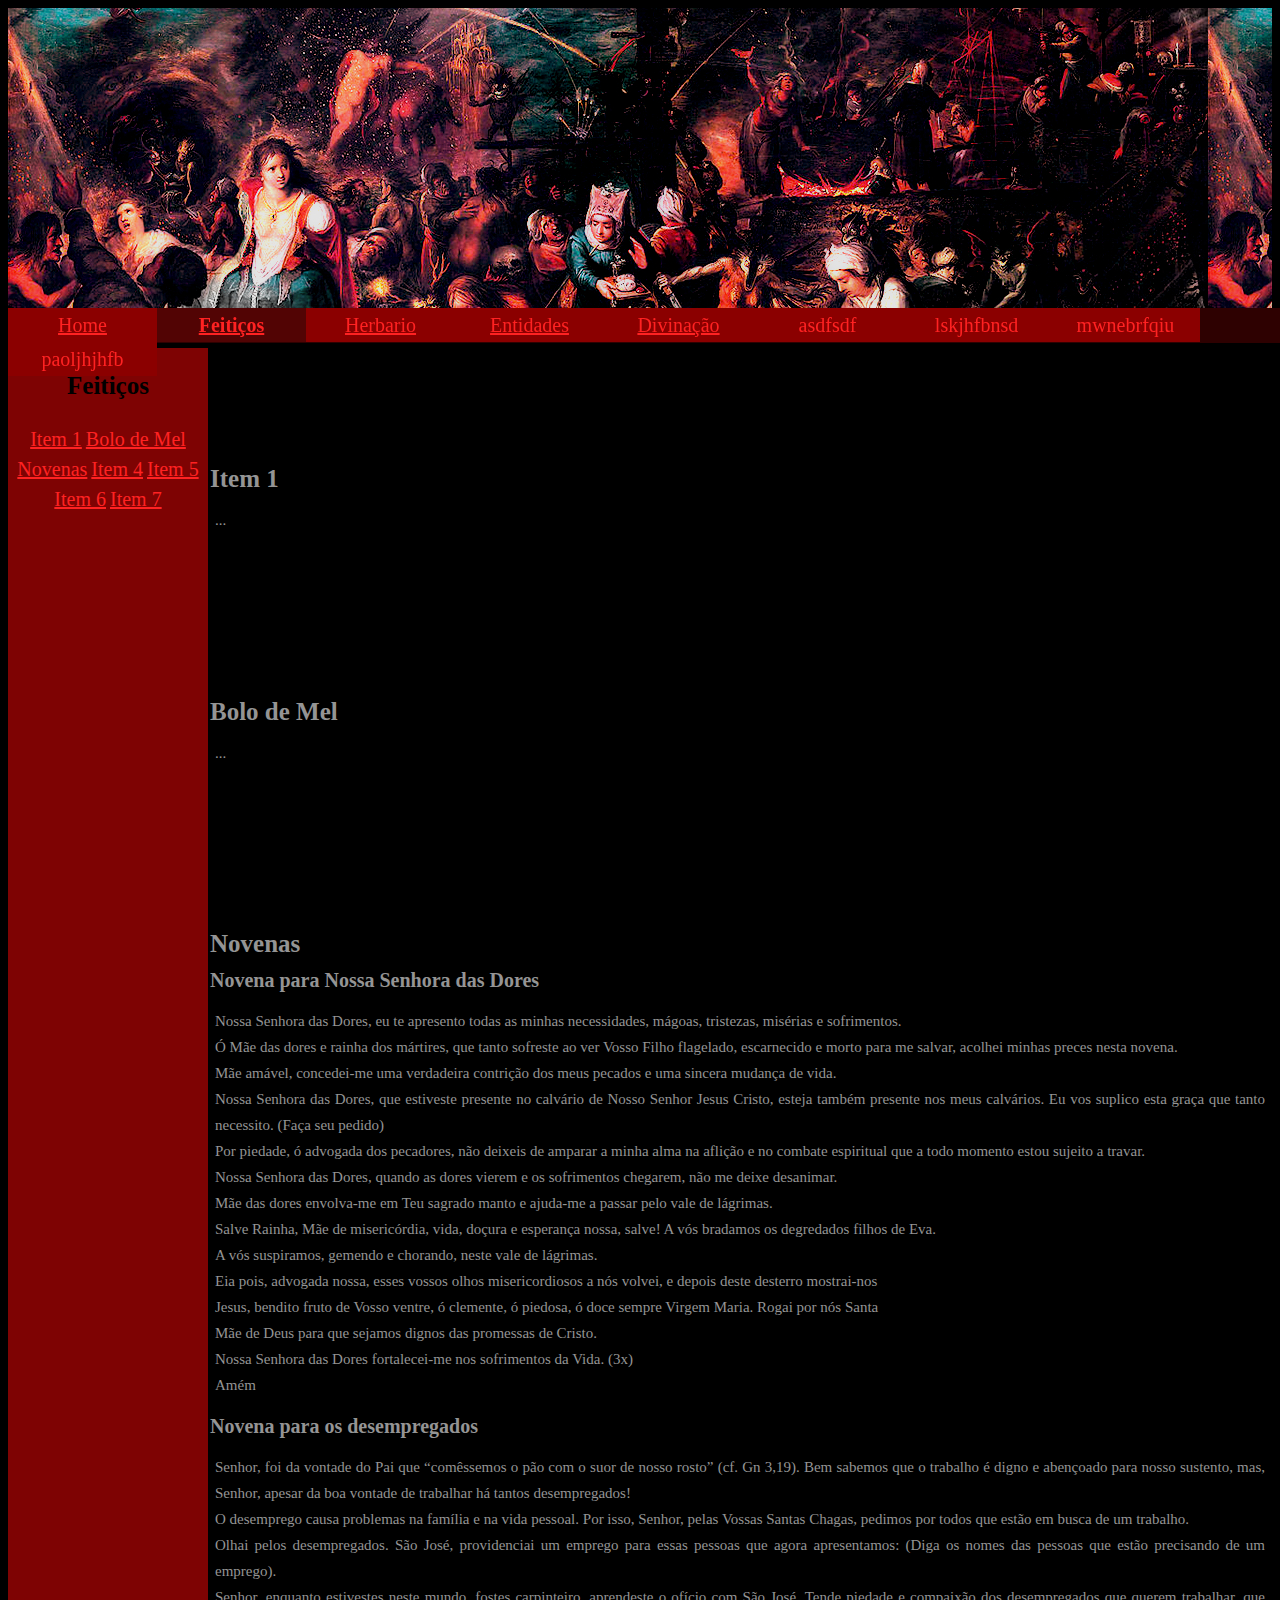
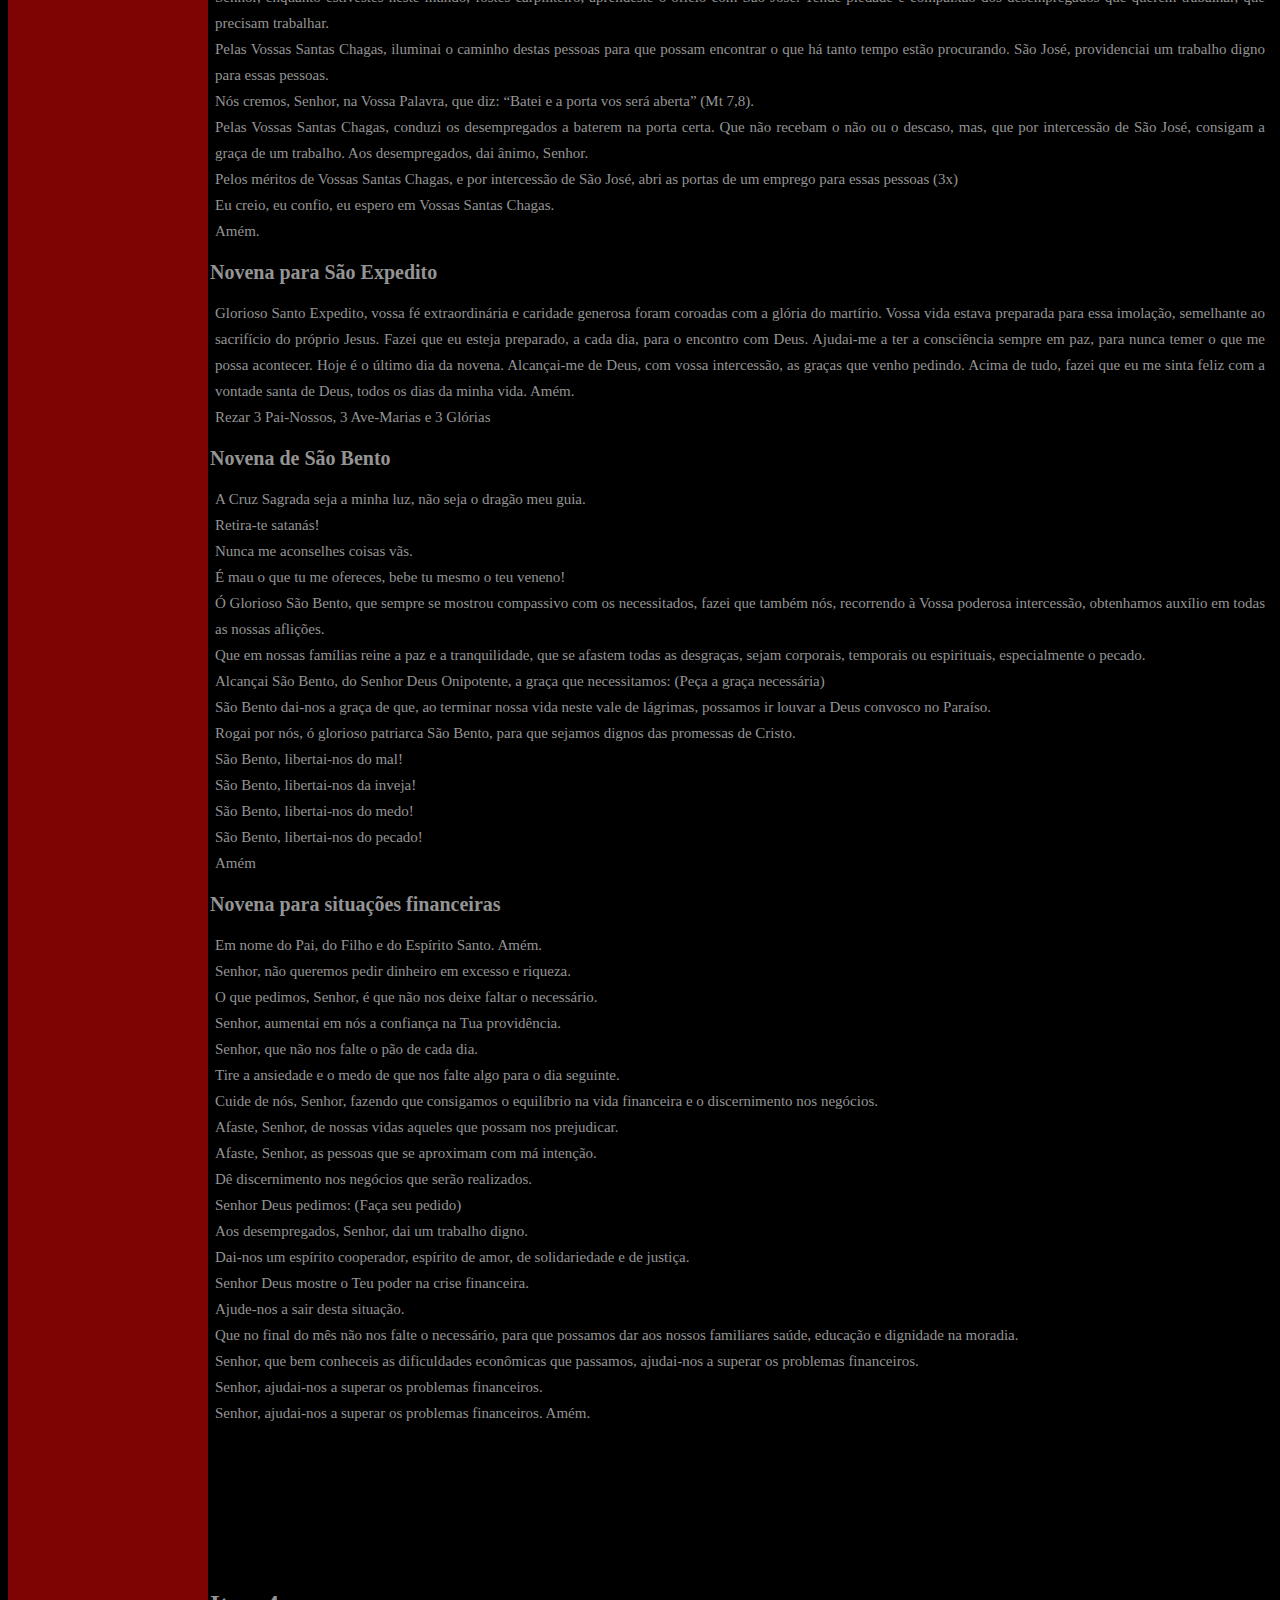
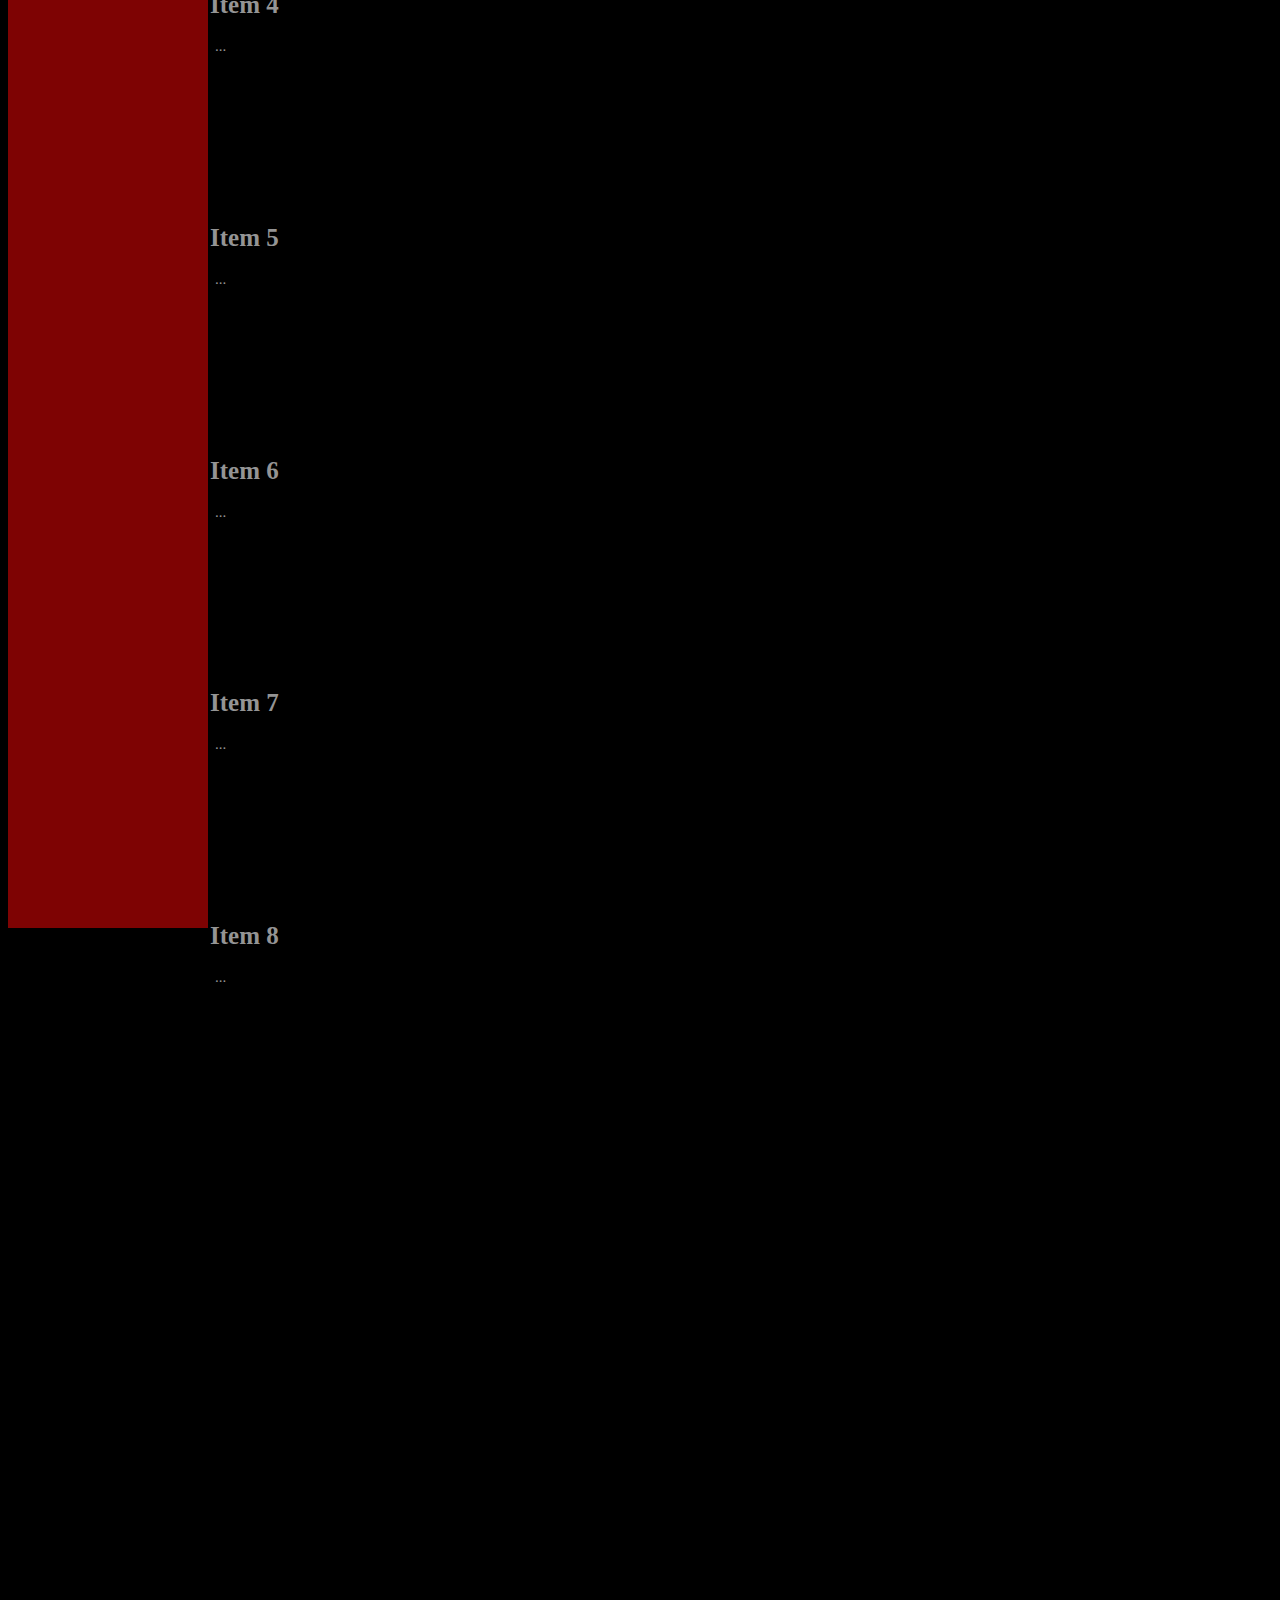
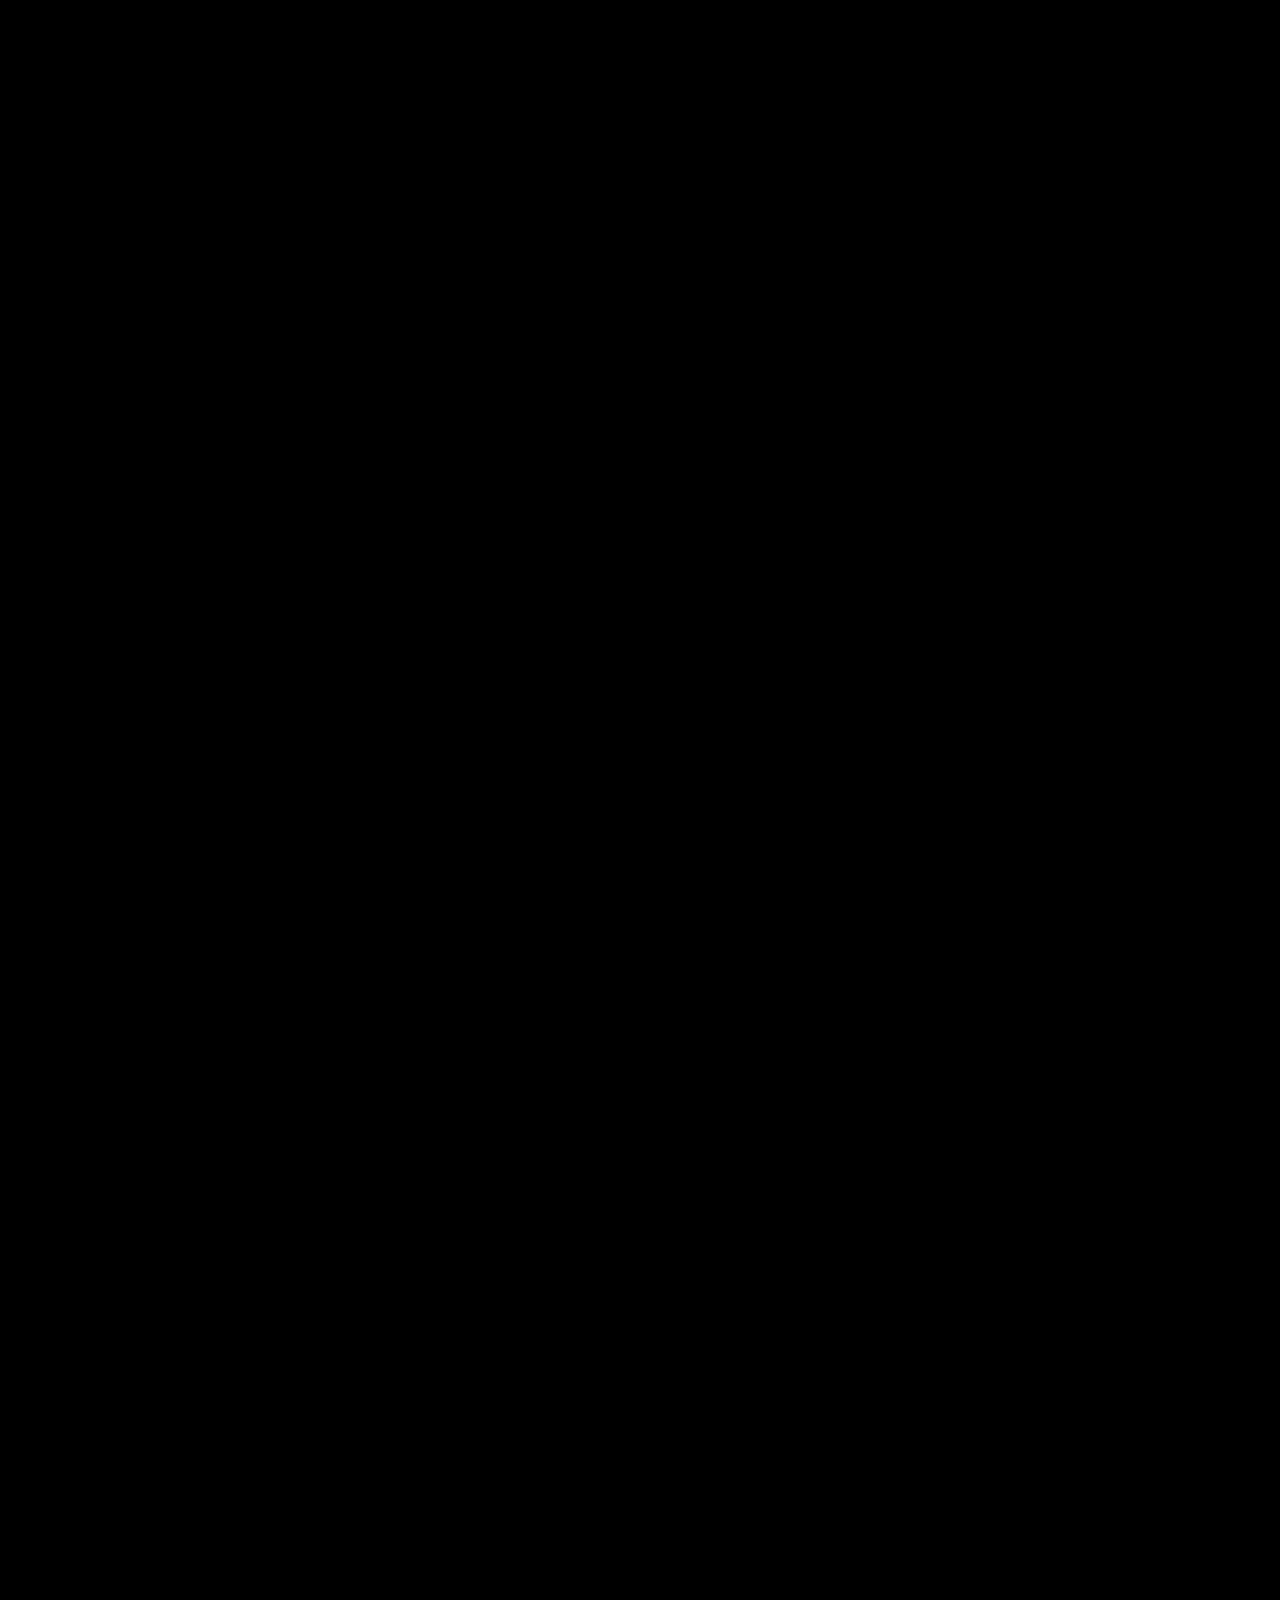
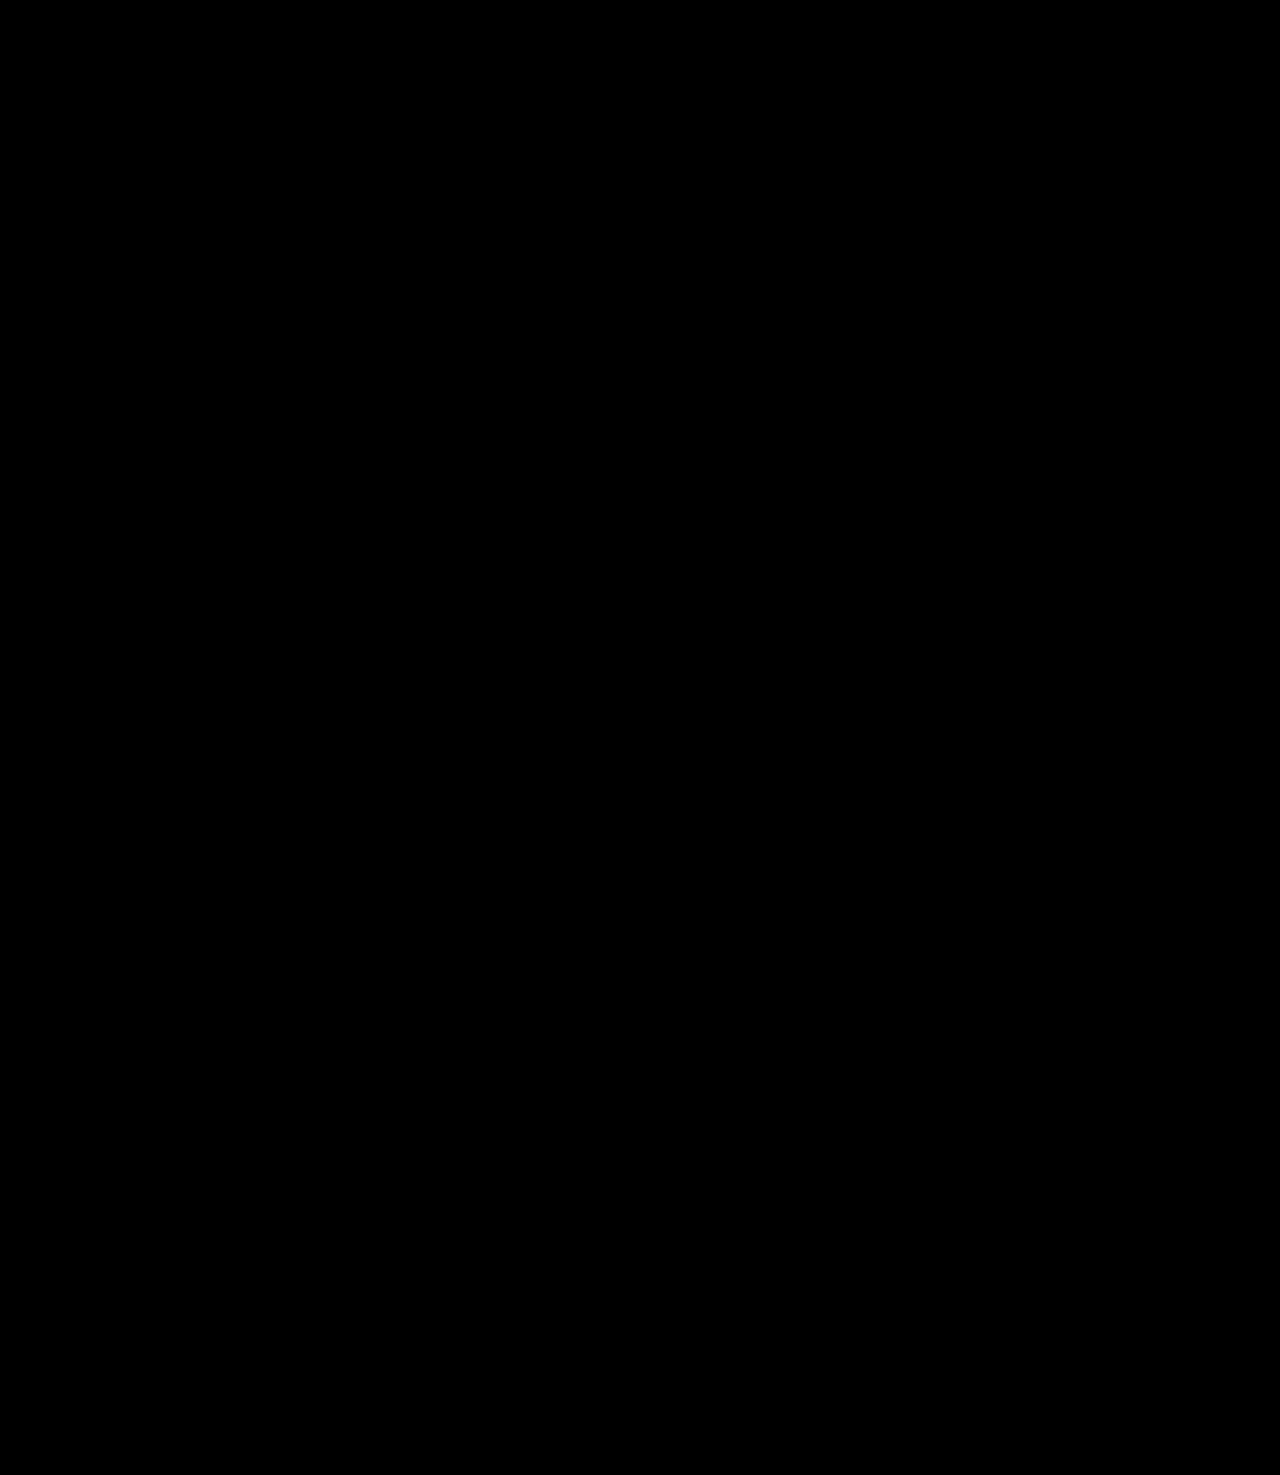
<file: tela_feitiços.html>
<!DOCTYPE html>
<html lang="pt">
<head>
    <title> Feitiços </title>
    <meta charset="UTF-8">
    <meta http-equiv="X-UA-Compatible" content="IE=edge">
    <meta name="viewport" content="width=device-width, initial-scale=1.0">
    <link rel="stylesheet" href="https://stackpath.bootstrapcdn.com/bootstrap/4.1.3/css/bootstrap.min.css" integrity="sha384-MCw98/SFnGE8fJT3GXwEOngsV7Zt27NXFoaoApmYm81iuXoPkFOJwJ8ERdknLPMO" crossorigin="anonymous">
    <link rel="stylesheet" href="folhasDeEstilo.css">
</head>

<style>
  .menuitem:nth-child(2) {
    background-color: rgb(82, 4, 4);
    font-weight:bold;
 }
</style>

<body>

  <div class="div_1"></div>

  <div class="div_3">
    <div>
      <div>
        <h6 id="item-1">Item 2</h6>
          <h4>Item 1</h4>
          <p>...</p>

          <h6 id="item-2">Item 2</h6>
          <h4>Bolo de Mel</h4>
          <p>...</p>
                  
          <h6 id="item-3">Item 2</h6>
          <h4>Novenas</h4>
          <h2>Novena para Nossa Senhora das Dores</h2>
          <p>
            Nossa Senhora das Dores, eu te apresento todas as minhas necessidades, mágoas, tristezas, misérias e
            sofrimentos.
            <br>Ó Mãe das dores e rainha dos mártires, que tanto sofreste ao ver Vosso Filho flagelado, escarnecido e morto
            para me salvar, acolhei minhas preces nesta novena.
            <br>Mãe amável, concedei-me uma verdadeira contrição dos meus pecados e uma sincera mudança de vida.
            <br>Nossa Senhora das Dores, que estiveste presente no calvário de Nosso Senhor Jesus Cristo, esteja também
            presente nos meus calvários. Eu vos suplico esta graça que tanto necessito.
            (Faça seu pedido)
            <br>Por piedade, ó advogada dos pecadores, não deixeis de amparar a minha alma na aflição e no combate
            espiritual que a todo momento estou sujeito a travar.
            <br>Nossa Senhora das Dores, quando as dores vierem e os sofrimentos chegarem, não me deixe desanimar.
            <br>Mãe das dores envolva-me em Teu sagrado manto e ajuda-me a passar pelo vale de lágrimas.
            <br>Salve Rainha, Mãe de misericórdia, vida, doçura e esperança nossa, salve! A vós bradamos os degredados
            filhos de Eva.
            <br>A vós suspiramos, gemendo e chorando, neste vale de lágrimas.
            <br>Eia pois, advogada nossa, esses vossos olhos misericordiosos a nós volvei, e depois deste desterro mostrai-nos
            <br>Jesus, bendito fruto de Vosso ventre, ó clemente, ó piedosa, ó doce sempre Virgem Maria. Rogai por nós Santa
            <br>Mãe de Deus para que sejamos dignos das promessas de Cristo.
            <br>Nossa Senhora das Dores fortalecei-me nos sofrimentos da Vida. (3x)
            <br>Amém</p>

            <h2>Novena para os desempregados</h2>
            <p>Senhor, foi da vontade do Pai que “comêssemos o pão com o suor de nosso rosto” (cf. Gn 3,19). Bem sabemos
              que o trabalho é digno e abençoado para nosso sustento, mas, Senhor, apesar da boa vontade de trabalhar há
              tantos desempregados!
              <br>O desemprego causa problemas na família e na vida pessoal. Por isso, Senhor, pelas Vossas Santas Chagas,
              pedimos por todos que estão em busca de um trabalho.
              <br>Olhai pelos desempregados. São José, providenciai um emprego para essas pessoas que agora apresentamos:
              (Diga os nomes das pessoas que estão precisando de um emprego).
              <br>Senhor, enquanto estivestes neste mundo, fostes carpinteiro, aprendeste o ofício com São José. Tende piedade
              e compaixão dos desempregados que querem trabalhar, que precisam trabalhar.
              <br>Pelas Vossas Santas Chagas, iluminai o caminho destas pessoas para que possam encontrar o que há tanto
              tempo estão procurando. São José, providenciai um trabalho digno para essas pessoas.
              <br>Nós cremos, Senhor, na Vossa Palavra, que diz: “Batei e a porta vos será aberta” (Mt 7,8).
              <br>Pelas Vossas Santas Chagas, conduzi os desempregados a baterem na porta certa. Que não recebam o não ou
              o descaso, mas, que por intercessão de São José, consigam a graça de um trabalho. Aos desempregados, dai
              ânimo, Senhor.
              <br>Pelos méritos de Vossas Santas Chagas, e por intercessão de São José, abri as portas de um emprego para
              essas pessoas (3x)
              <br>Eu creio, eu confio, eu espero em Vossas Santas Chagas.
              <br>Amém.</p>
            
            <h2>Novena para São Expedito</h2>
            <p>Glorioso Santo Expedito, vossa fé extraordinária e caridade generosa foram coroadas com a glória do martírio.
              Vossa vida estava preparada para essa imolação, semelhante ao sacrifício do próprio Jesus. Fazei que eu esteja
              preparado, a cada dia, para o encontro com Deus. Ajudai-me a ter a consciência sempre em paz, para nunca
              temer o que me possa acontecer. Hoje é o último dia da novena. Alcançai-me de Deus, com vossa intercessão,
              as graças que venho pedindo. Acima de tudo, fazei que eu me sinta feliz com a vontade santa de Deus, todos os
              dias da minha vida. Amém.
              <br>Rezar 3 Pai-Nossos, 3 Ave-Marias e 3 Glórias</p>

              <h2>Novena de São Bento</h2>
              <p>A Cruz Sagrada seja a minha luz, não seja o dragão meu guia.
                <br>Retira-te satanás!
                <br>Nunca me aconselhes coisas vãs.
                <br>É mau o que tu me ofereces, bebe tu mesmo o teu veneno!
                <br>Ó Glorioso São Bento, que sempre se mostrou compassivo com os necessitados, fazei que também nós,
                recorrendo à Vossa poderosa intercessão, obtenhamos auxílio em todas as nossas aflições.
                <br>Que em nossas famílias reine a paz e a tranquilidade, que se afastem todas as desgraças, sejam corporais,
                temporais ou espirituais, especialmente o pecado.
                <br>Alcançai São Bento, do Senhor Deus Onipotente, a graça que necessitamos:
                (Peça a graça necessária)
                <br>São Bento dai-nos a graça de que, ao terminar nossa vida neste vale de lágrimas, possamos ir louvar a Deus
                convosco no Paraíso.
                <br> Rogai por nós, ó glorioso patriarca São Bento, para que sejamos dignos das promessas de Cristo.
                <br>São Bento, libertai-nos do mal!
                <br>São Bento, libertai-nos da inveja!
                <br>São Bento, libertai-nos do medo!
                <br>São Bento, libertai-nos do pecado!
                <br>Amém
                </p>

              <h2>Novena para situações financeiras</h2>
              <p>Em nome do Pai, do Filho e do Espírito Santo. Amém.
                <br>Senhor, não queremos pedir dinheiro em excesso e riqueza.
                <br>O que pedimos, Senhor, é que não nos deixe faltar o necessário.
                <br>Senhor, aumentai em nós a confiança na Tua providência.
                <br>Senhor, que não nos falte o pão de cada dia.
                <br>Tire a ansiedade e o medo de que nos falte algo para o dia seguinte.
                <br>Cuide de nós, Senhor, fazendo que consigamos o equilíbrio na vida financeira e o discernimento nos negócios.
                <br>Afaste, Senhor, de nossas vidas aqueles que possam nos prejudicar.
                <br>Afaste, Senhor, as pessoas que se aproximam com má intenção.
                <br>Dê discernimento nos negócios que serão realizados.
                <br>Senhor Deus pedimos:
                (Faça seu pedido)
                <br>Aos desempregados, Senhor, dai um trabalho digno.
                <br>Dai-nos um espírito cooperador, espírito de amor, de solidariedade e de justiça.
                <br>Senhor Deus mostre o Teu poder na crise financeira.
                <br>Ajude-nos a sair desta situação.
                <br>Que no final do mês não nos falte o necessário, para que possamos dar aos nossos familiares saúde, educação
                e dignidade na moradia.
                <br>Senhor, que bem conheceis as dificuldades econômicas que passamos, ajudai-nos a superar os problemas
                financeiros.
                <br>Senhor, ajudai-nos a superar os problemas financeiros.
                <br>Senhor, ajudai-nos a superar os problemas financeiros.
                Amém.
                </p>
          <h6 id="item-4">Item 2</h6>
          <h4>Item 4</h4>
          <p>...</p>

          <h6 id="item-5">Item 2</h6>
          <h4>Item 5</h4>
          <p>...</p>

          <h6 id="item-6">Item 2</h6>
          <h4>Item 6</h4>
          <p>...</p>

          <h6 id="item-7">Item 2</h6>
          <h4>Item 7</h4>
          <p>...</p>

          <h6 id="item-8">Item 2</h6>
          <h4>Item 8</h4>
          <p>...</p>
    </div>
  </div>
  </div>

  <div class="div_234">
    <div class="div_fixed">
      <div class="div_2">
        <nav class="nav nav-pills flex-column">
          <h3>Feitiços</h3>
          <a href="#item-1">Item 1</a> 
        
          <a href="#item-2">Bolo de Mel</a>  
        
          <a href="#item-3">Novenas</a>
        
          <a href="#item-4">Item 4</a>
          
          <a href="#item-5">Item 5</a>
          
          <a href="#item-6">Item 6</a>
          
          <a href="#item-7">Item 7</a>
          
        </nav>
      </div>
    
      <div class="div_4">
          <div class="menuitem"><a href="tela_home.html">Home</a></div>
          <div class="menuitem"><a href="tela_feitiços.html">Feitiços</a></div>
          <div class="menuitem"><a href="tela_herbario.html">Herbario</a></div>
          <div class="menuitem"><a href="tela_entidades.html">Entidades</a></div>
          <div class="menuitem"><a href="tela_divinacao.html">Divinação</a></div>
          <div class="menuitem"><a>asdfsdf</a></div>
          <div class="menuitem"><a>lskjhfbnsd</a></div>
          <div class="menuitem"><a>mwnebrfqiu</a></div>
          <div class="menuitem"><a>paoljhjhfb</a></div>
      </div>
    </div>
  </div>
        
    <script src="https://code.jquery.com/jquery-3.3.1.slim.min.js" integrity="sha384-q8i/X+965DzO0rT7abK41JStQIAqVgRVzpbzo5smXKp4YfRvH+8abtTE1Pi6jizo" crossorigin="anonymous"></script>
    <script src="https://cdnjs.cloudflare.com/ajax/libs/popper.js/1.14.3/umd/popper.min.js" integrity="sha384-ZMP7rVo3mIykV+2+9J3UJ46jBk0WLaUAdn689aCwoqbBJiSnjAK/l8WvCWPIPm49" crossorigin="anonymous"></script>
    <script src="https://stackpath.bootstrapcdn.com/bootstrap/4.1.3/js/bootstrap.min.js" integrity="sha384-ChfqqxuZUCnJSK3+MXmPNIyE6ZbWh2IMqE241rYiqJxyMiZ6OW/JmZQ5stwEULTy" crossorigin="anonymous"></script>
</body>
<!-----------------
<div class="div_topo"></div>

    <div class="sticky-top">
      <ul id="menulist">
        <li class="menuitem"><a href="tela_home.html">Home</a></li>
        <li class="menuitem"><a href="tela_feitiços.html">Feitiços</a></li>
        <li class="menuitem"><a href="tela_herbario.html">Herbario</a></li>
        <li class="menuitem"><a href="tela_entidades.html">Entidades</a></li>
        <li class="menuitem"><a href="tela_divinacao.html">Divinação</a></li>
      </ul>
    </div>
    
  <nav class= "nav nav-pills flex-column nav_side sticky-top">
    <a href="#item-1">Item 1</a> 

    <a href="#item-2">Ancestrais</a>  

    <a href="#item-3">Item 3</a>
    
    <a href="#item-4">Item 4</a>
          
    <a href="#item-5">Item 5</a>
          
    <a href="#item-6">Item 6</a>
          
    <a href="#item-7">Item 7</a>
          
  </nav>
      
        <div class="div_content">
          <div data-spy="scroll">
            <h4 id="item-1">Item 1</h4>
            <p>...</p>         
            <h4 id="item-2">Bolo de mel do solsticio de verão</h4>
            
            <p>...</p>
            <h4 id="item-3">Item 3</h4>
            <p>...</p>
            <h4 id="item-4">Item 4</h4>
            <p>...</p>
            <h4 id="item-5">Item 5</h4>
            <p>...</p>
            <h4 id="item-6">Item 6</h4>
            <p>...</p>
            <h4 id="item-7">Item 7</h4>
            <iframe  class="size" src="http://www.encontro2016.sp.anpuh.org/resources/anais/48/1470065812_ARQUIVO_textocompletoanpuh-sp.pdf" title="description"></iframe>
            <p>...</p>
          </div>
        </div>
------------->
</html>
</file>
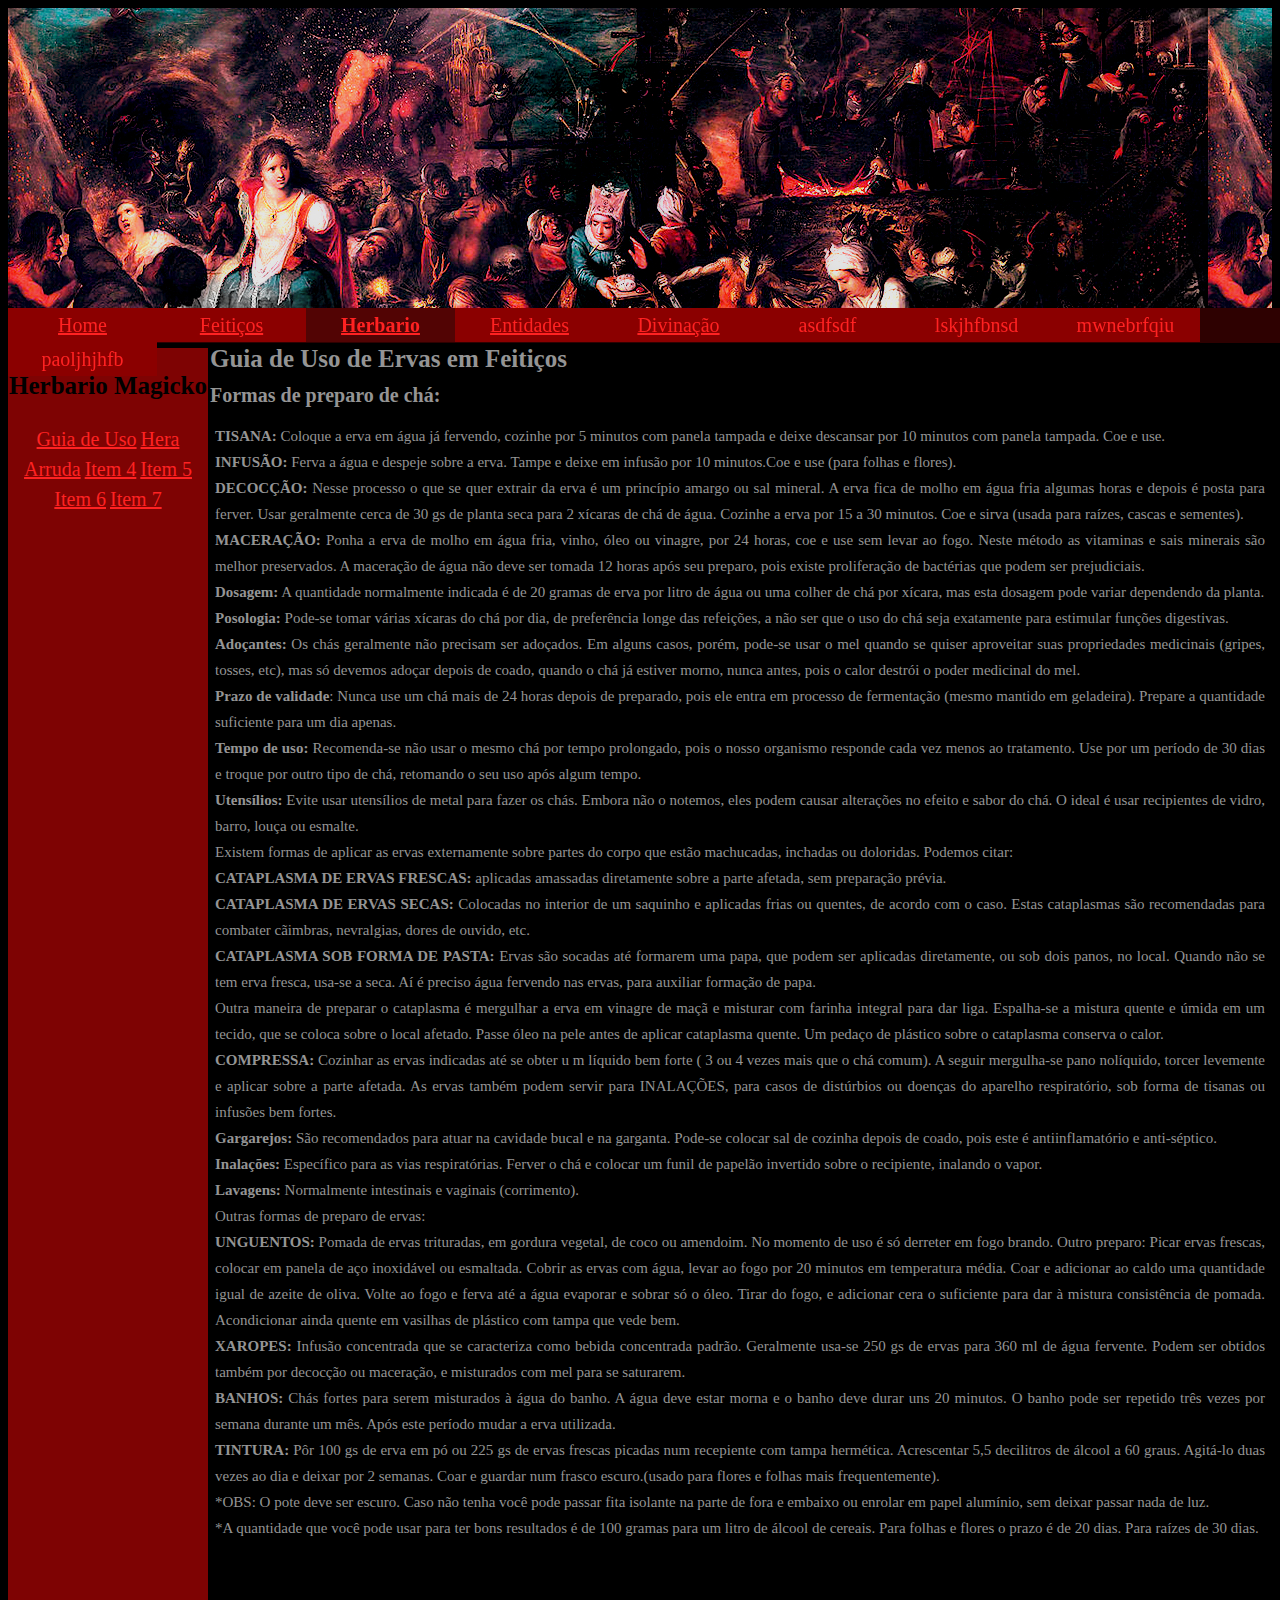
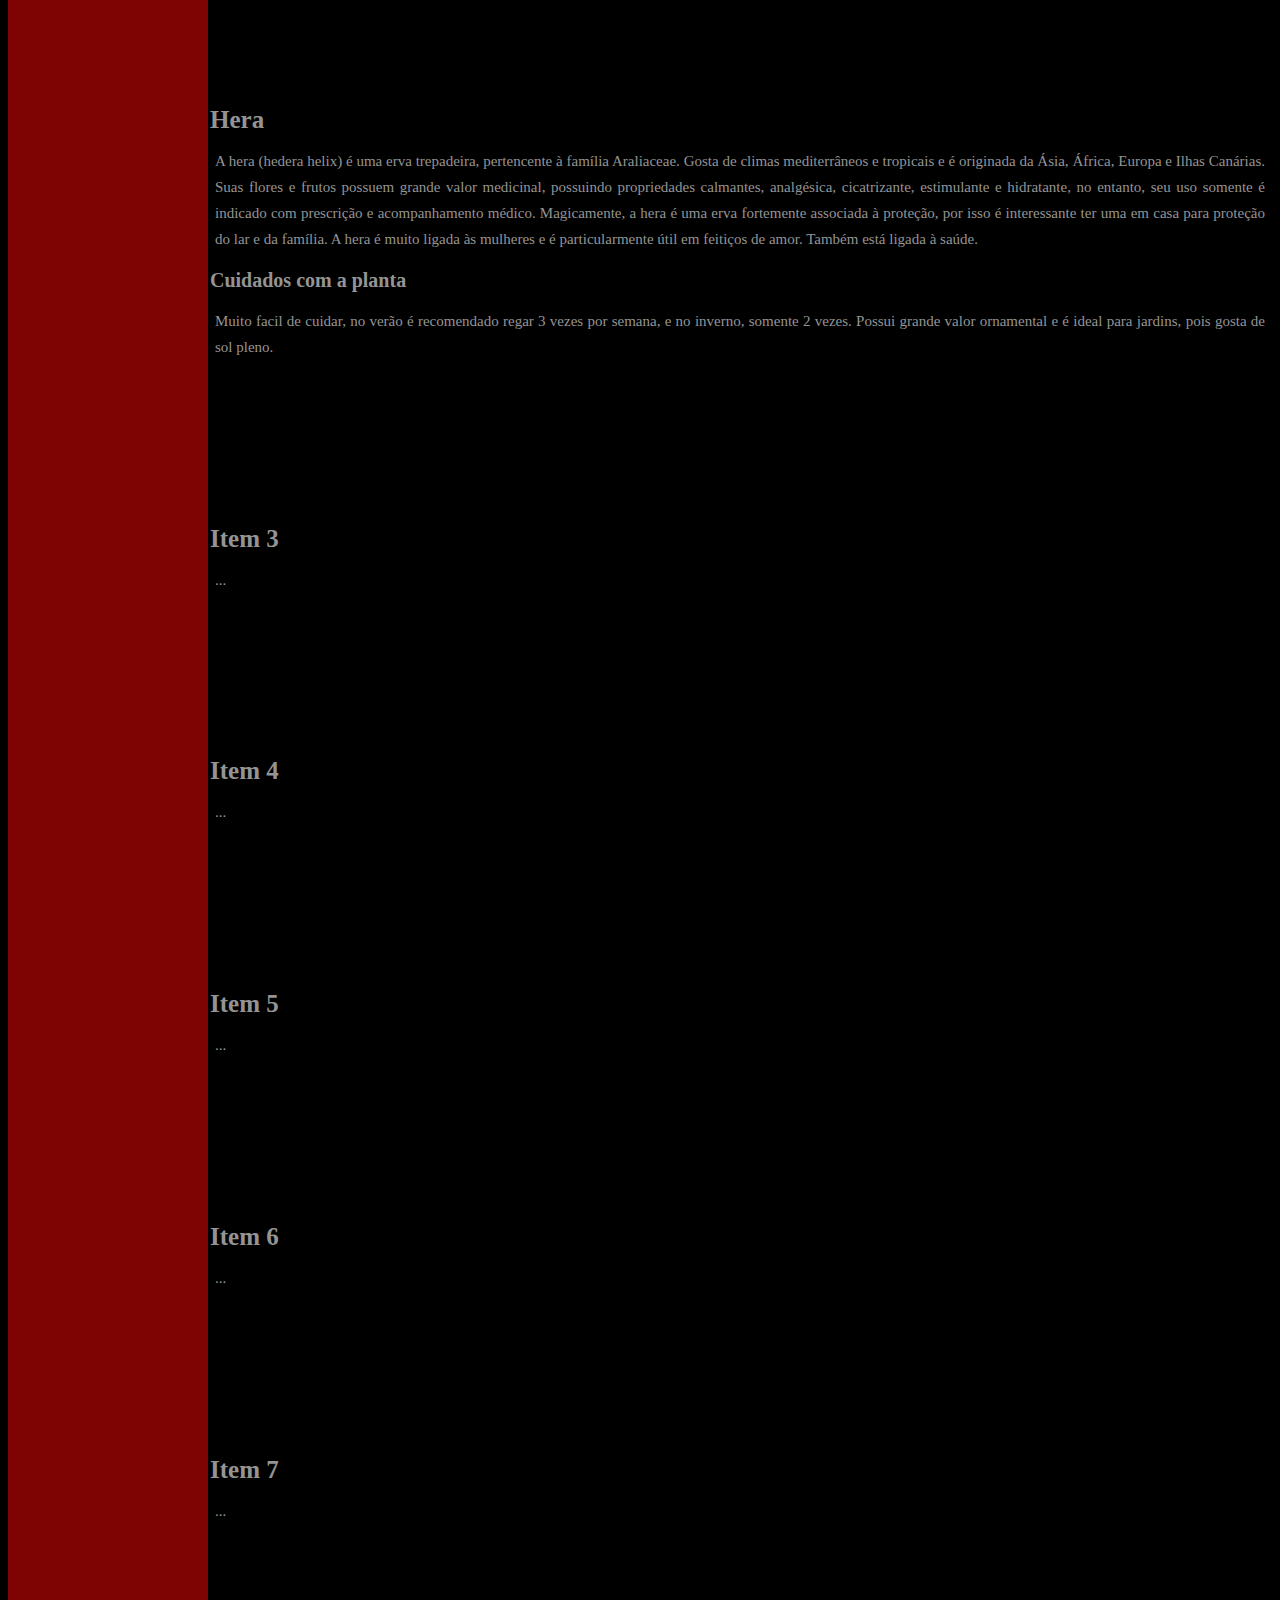
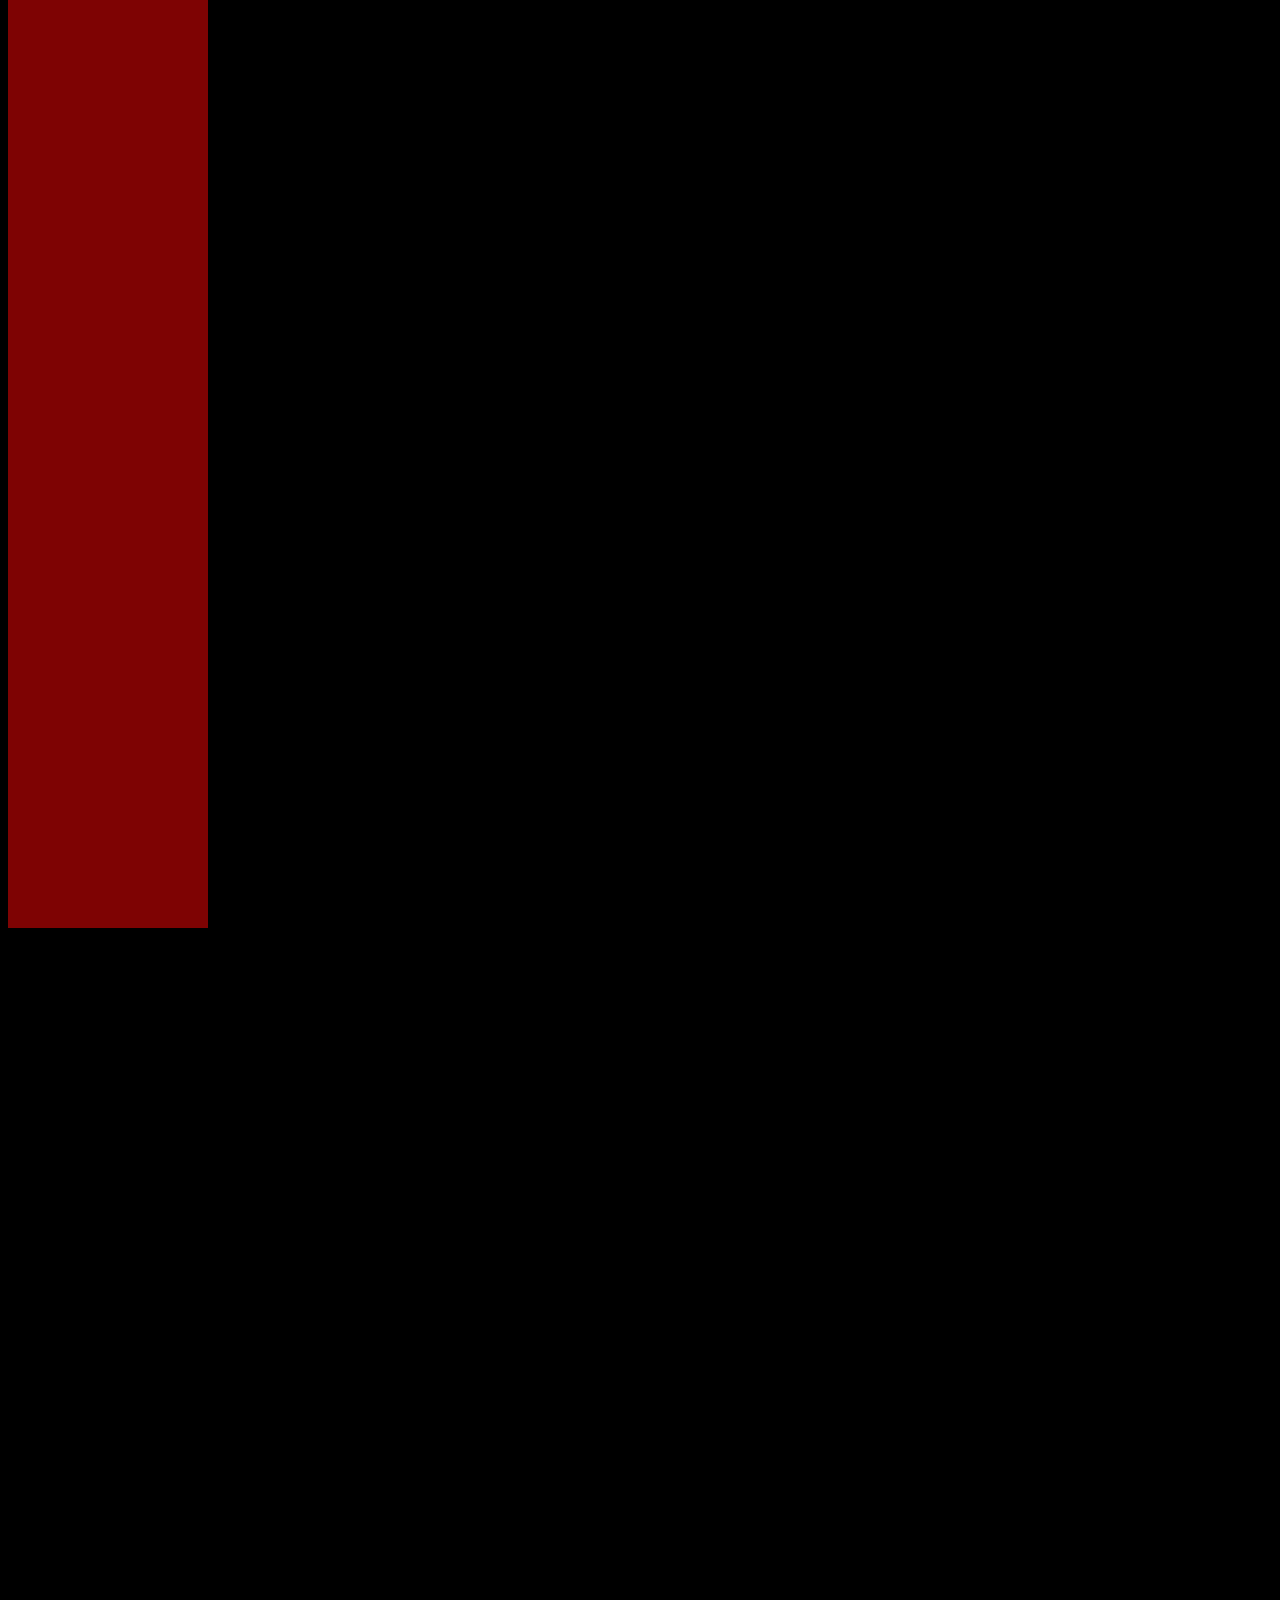
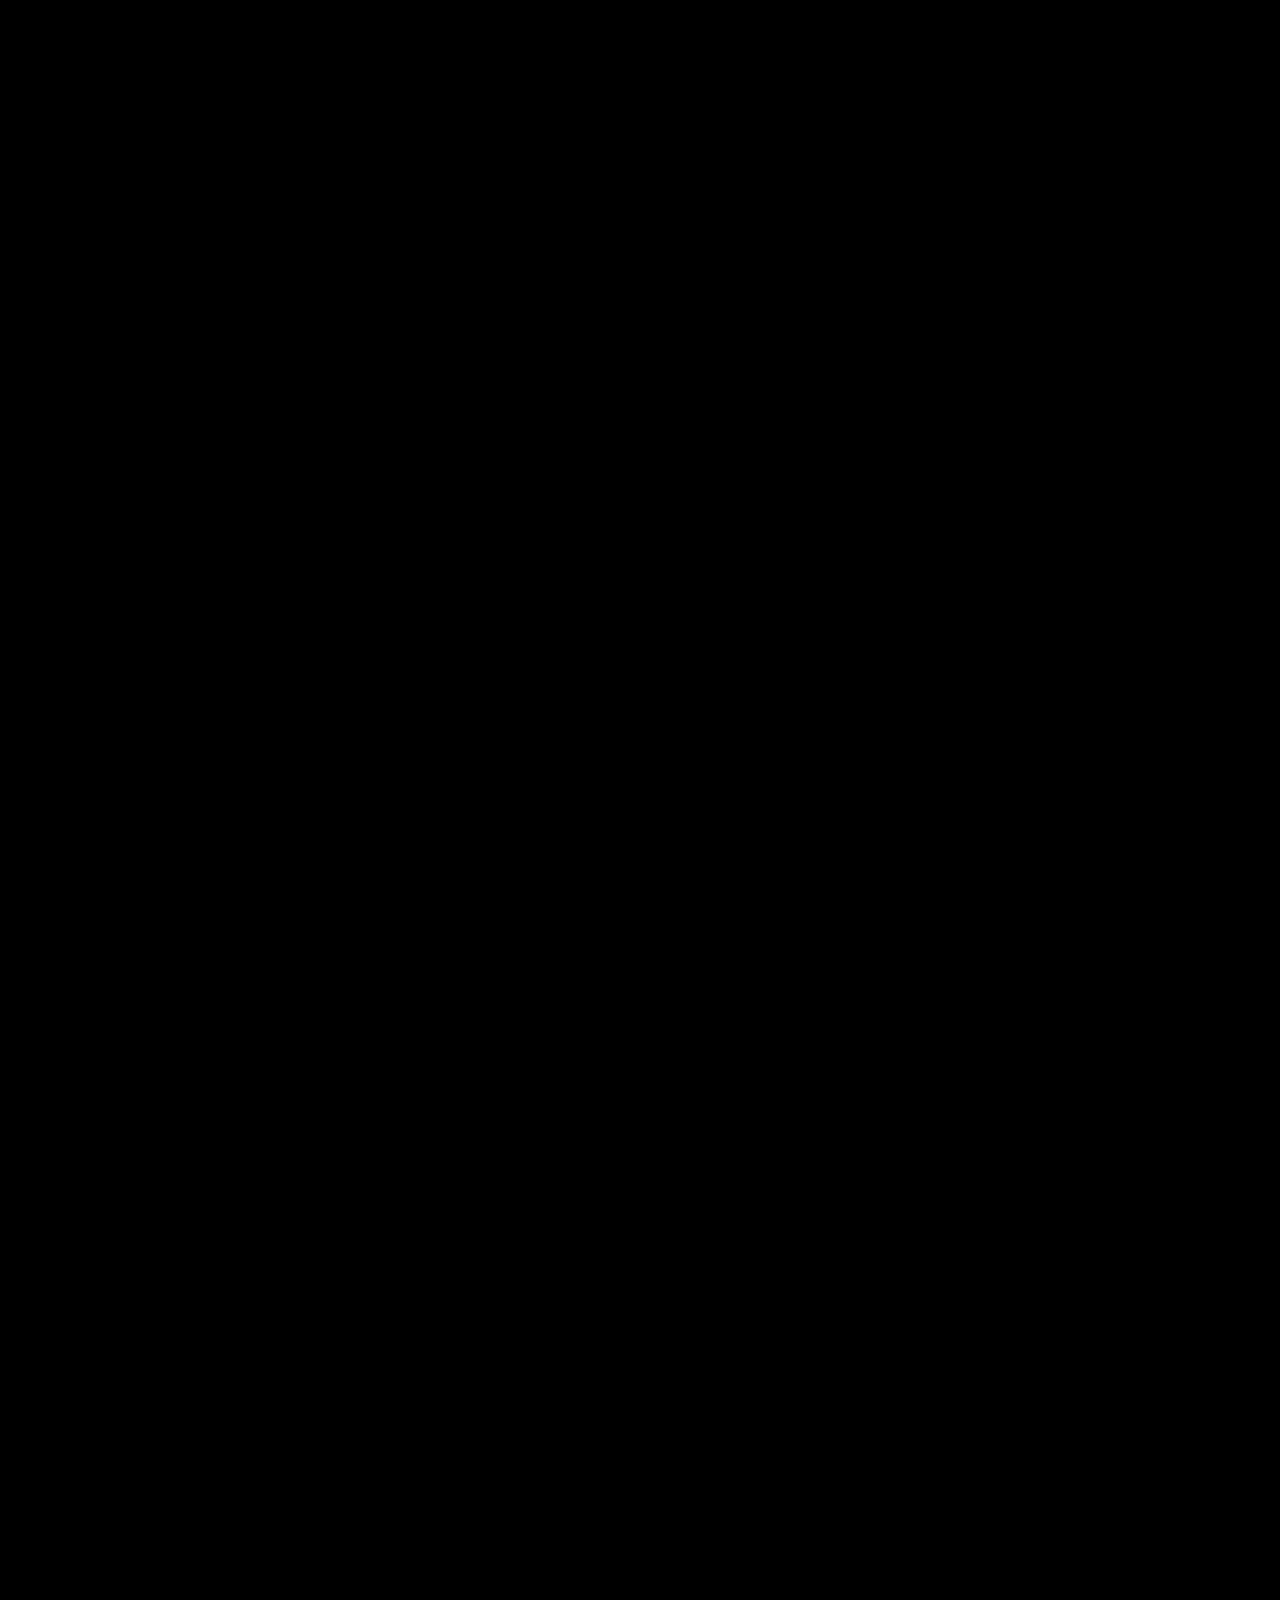
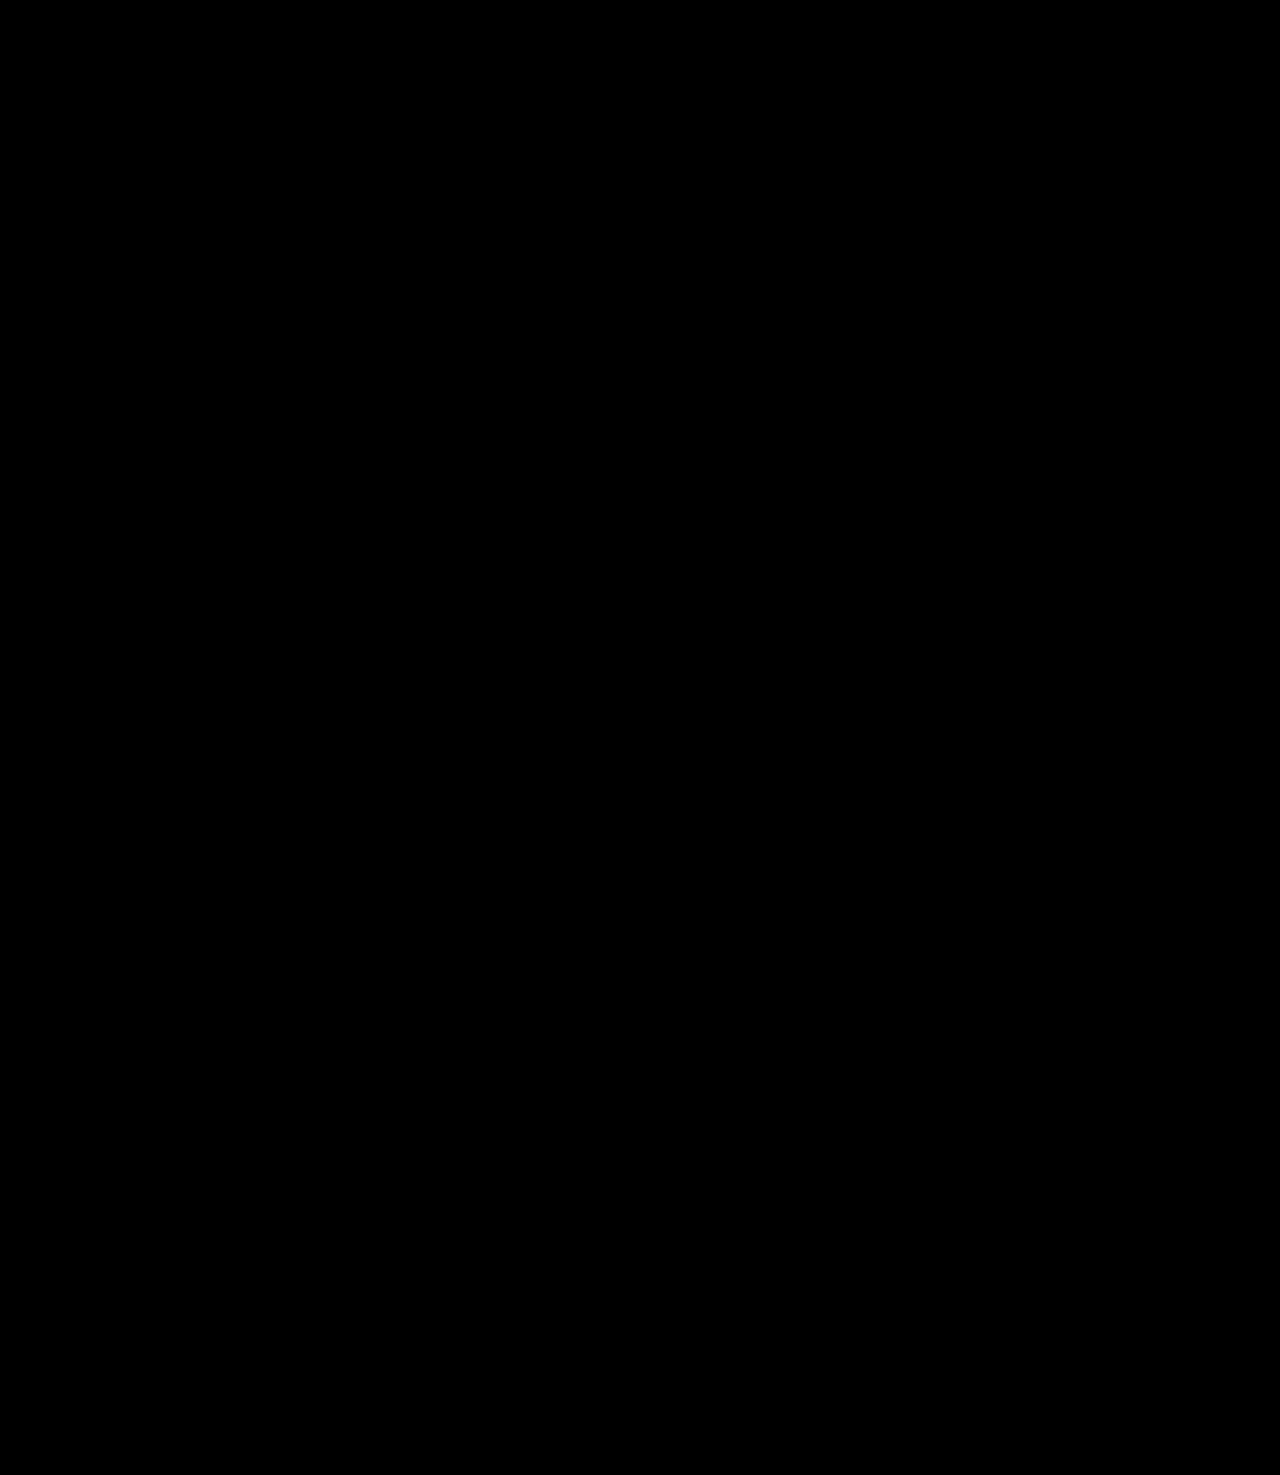
<file: tela_herbario.html>
<!DOCTYPE html>
<html lang="pt">
<head>
    <title> Herbario </title>
    <meta charset="UTF-8">
    <meta http-equiv="X-UA-Compatible" content="IE=edge">
    <meta name="viewport" content="width=device-width, initial-scale=1.0">
    <link rel="stylesheet" href="https://stackpath.bootstrapcdn.com/bootstrap/4.1.3/css/bootstrap.min.css" integrity="sha384-MCw98/SFnGE8fJT3GXwEOngsV7Zt27NXFoaoApmYm81iuXoPkFOJwJ8ERdknLPMO" crossorigin="anonymous">
    <link rel="stylesheet" href="folhasDeEstilo.css">
</head>

<style>
  .menuitem:nth-child(3) {
    background-color: rgb(82, 4, 4);
    font-weight:bold;
  }
</style>

<body>

  <div class="div_1"></div>

  <div class="div_3">
    <div>
      <div>
        <h4 id="item-1">Item 1</h4>
        <h4>Guia de Uso de Ervas em Feitiços</h4>
        <h2><b>Formas de preparo de chá:</b></h2>

        <p><b>TISANA:</b> Coloque a erva em água já fervendo, cozinhe por 5 minutos com panela tampada e deixe descansar por 10 minutos com panela tampada. Coe e use.

        <br><b>INFUSÃO:</b> Ferva a água e despeje sobre a erva. Tampe e deixe em infusão por 10 minutos.Coe e use (para folhas e flores).

        <br><b>DECOCÇÃO:</b> Nesse processo o que se quer extrair da erva é um princípio amargo ou sal mineral. A erva fica de molho em água fria algumas horas e depois é posta para ferver. Usar geralmente cerca de 30 gs de planta seca para 2 xícaras de chá de água. Cozinhe a erva por 15 a 30 minutos. Coe e sirva (usada para raízes, cascas e sementes).

        <br><b>MACERAÇÃO:</b> Ponha a erva de molho em água fria, vinho, óleo ou vinagre, por 24 horas, coe e use sem levar ao fogo. Neste método as vitaminas e sais minerais são melhor preservados. A maceração de água não deve ser tomada 12 horas após seu preparo, pois existe proliferação de bactérias que podem ser prejudiciais.
        <br><b>Dosagem:</b> A quantidade normalmente indicada é de 20 gramas de erva por litro de água ou uma colher de chá por xícara, mas esta dosagem pode variar dependendo da planta.

        <br><b>Posologia:</b> Pode-se tomar várias xícaras do chá por dia, de preferência longe das refeições, a não ser que o uso do chá seja exatamente para estimular funções digestivas.

        <br><b>Adoçantes:</b> Os chás geralmente não precisam ser adoçados. Em alguns casos, porém, pode-se usar o mel quando se quiser aproveitar suas propriedades medicinais (gripes, tosses, etc), mas só devemos adoçar depois de coado, quando o chá já estiver morno, nunca antes, pois o calor destrói o poder medicinal do mel. 

        <br><b>Prazo de validade</b>: Nunca use um chá mais de 24 horas depois de preparado, pois ele entra em processo de fermentação (mesmo mantido em geladeira). Prepare a quantidade suficiente para um dia apenas. 

        <br><b>Tempo de uso:</b> Recomenda-se não usar o mesmo chá por tempo prolongado, pois o nosso organismo responde cada vez menos ao tratamento. Use por um período de 30 dias e troque por outro tipo de chá, retomando o seu uso após algum tempo. 

        <br><b>Utensílios:</b> Evite usar utensílios de metal para fazer os chás. Embora não o notemos, eles podem causar alterações no efeito e sabor do chá. O ideal é usar recipientes de vidro, 
        barro, louça ou esmalte.

        <br>Existem formas de aplicar as ervas externamente sobre partes do corpo que estão machucadas, inchadas ou doloridas. Podemos citar:

        <br><b>CATAPLASMA DE ERVAS FRESCAS:</b> aplicadas amassadas diretamente sobre a parte afetada, sem preparação prévia.

        <br><b>CATAPLASMA DE ERVAS SECAS:</b> Colocadas no interior de um saquinho e aplicadas frias ou quentes, de acordo com o caso. Estas cataplasmas são recomendadas para combater cãimbras, nevralgias, dores de ouvido, etc.

        <br><b>CATAPLASMA SOB FORMA DE PASTA:</b> Ervas são socadas até formarem uma papa, que podem ser aplicadas diretamente, ou sob dois panos, no local. Quando não se tem erva fresca, usa-se a seca. Aí é preciso água fervendo nas ervas, para auxiliar formação de papa.

        <br>Outra maneira de preparar o cataplasma é mergulhar a erva em vinagre de maçã e misturar com farinha integral para dar liga. Espalha-se a mistura quente e úmida em um tecido, que se coloca sobre o local afetado. Passe óleo na pele antes de aplicar cataplasma quente. Um pedaço de plástico sobre o cataplasma conserva o calor. 

        <br><b>COMPRESSA:</b> Cozinhar as ervas indicadas até se obter u m líquido bem forte ( 3 ou 4 vezes mais que o chá comum). A seguir mergulha-se pano nolíquido, torcer levemente e aplicar sobre a parte afetada.
        As ervas também podem servir para INALAÇÕES, para casos de distúrbios ou doenças do aparelho respiratório, sob forma de tisanas ou infusões bem fortes.

        <br><b>Gargarejos:</b> São recomendados para atuar na cavidade bucal e na garganta. 
        Pode-se colocar sal de cozinha depois de coado, pois este é antiinflamatório e anti-séptico.

        <br><b>Inalações:</b> Específico para as vias respiratórias. Ferver o chá e colocar um funil de papelão invertido sobre o recipiente, inalando o vapor.

        <br><b>Lavagens:</b> Normalmente intestinais e vaginais (corrimento).

        <br>Outras formas de preparo de ervas:

        <br><b>UNGUENTOS:</b> Pomada de ervas trituradas, em gordura vegetal, de coco ou amendoim. No momento de uso é só derreter em fogo brando. Outro preparo: Picar ervas frescas, colocar em panela de aço inoxidável ou esmaltada. Cobrir as ervas com água, levar ao fogo por 20 minutos em temperatura média. Coar e adicionar ao caldo uma quantidade igual de azeite de oliva. Volte ao fogo e ferva até a água evaporar e sobrar só o óleo. Tirar do fogo, e adicionar cera o suficiente para dar à mistura consistência de pomada. Acondicionar ainda quente em vasilhas de plástico com tampa que vede bem.

        <br><b>XAROPES:</b> Infusão concentrada que se caracteriza como bebida concentrada padrão. Geralmente usa-se 250 gs de ervas para 360 ml de água fervente. Podem ser obtidos também por decocção ou maceração, e misturados com mel para se saturarem.

        <br><b>BANHOS:</b> Chás fortes para serem misturados à água do banho. A água deve estar 
        morna e o banho deve durar uns 20 minutos. O banho pode ser repetido três vezes por semana durante um mês. Após este período mudar a erva utilizada.

        <br><b>TINTURA:</b> Pôr 100 gs de erva em pó ou 225 gs de ervas frescas picadas num recepiente com tampa hermética. Acrescentar 5,5 decilitros de álcool a 60 graus. Agitá-lo duas vezes ao dia e deixar por 2 semanas. Coar e guardar num frasco escuro.(usado para flores e folhas mais frequentemente).  
        
        <br>*OBS:
        O pote deve ser escuro. Caso não tenha você pode passar fita isolante na parte de fora e embaixo ou enrolar em papel alumínio, sem deixar passar nada de luz.

        <br>*A quantidade que você pode usar para ter bons resultados é de 100 gramas para um litro de álcool de cereais.
        Para folhas e flores o prazo é de 20 dias.
        Para raízes de 30 dias.

        </p>

        <h6 id="item-2">Item </h6>
        <h4>Hera</h4>
            
          <p>A hera (hedera helix) é uma erva trepadeira, pertencente à família Araliaceae. 
            Gosta de climas mediterrâneos e tropicais e é originada da Ásia, África, Europa e 
            Ilhas Canárias. Suas flores e frutos possuem grande valor medicinal, possuindo 
            propriedades calmantes, analgésica, cicatrizante, estimulante e hidratante, no entanto, 
            seu uso somente é indicado com prescrição e acompanhamento médico.
            Magicamente, a hera é uma erva fortemente associada à proteção, por isso é interessante 
            ter uma em casa para proteção do lar e da família. A hera é muito ligada às mulheres e é 
            particularmente útil em feitiços de amor. Também está ligada à saúde.</p>
          <h2><b>Cuidados com a planta</b></h2>
          <p>
            Muito facil de cuidar, no verão é recomendado regar 3 vezes por semana, e no inverno, somente
            2 vezes. Possui grande valor ornamental e é ideal para jardins, pois 
            gosta de sol pleno.
          </p>
          <h6 id="item-3">Item 2</h6>
          <h4>Item 3</h4>
          <p>...</p>
          <h6 id="item-4">Item 2</h6>
          <h4>Item 4</h4>
          <p>...</p>
          <h6 id="item-5">Item 2</h6>
          <h4>Item 5</h4>
          <p>...</p>
          <h6 id="item-6">Item 2</h6>
          <h4>Item 6</h4>
          <p>...</p>
          <h6 id="item-7">Item 2</h6>
          <h4>Item 7</h4>
          <p>...</p>
    </div>
  </div>
  </div>

  <div class="div_234">
    <div class="div_fixed">
      <div class="div_2">
        <nav class="nav nav-pills flex-column">
          <h3>Herbario Magicko</h3>
          <a href="#item-1">Guia de Uso</a> 
        
          <a href="#item-2">Hera</a>  
        
          <a href="#item-3">Arruda</a>
        
          <a href="#item-4">Item 4</a>
          
          <a href="#item-5">Item 5</a>
          
          <a href="#item-6">Item 6</a>
          
          <a href="#item-7">Item 7</a>
          
        </nav>
      </div>
    
      <div class="div_4">
          <div class="menuitem"><a href="tela_home.html">Home</a></div>
          <div class="menuitem"><a href="tela_feitiços.html">Feitiços</a></div>
          <div class="menuitem"><a href="tela_herbario.html">Herbario</a></div>
          <div class="menuitem"><a href="tela_entidades.html">Entidades</a></div>
          <div class="menuitem"><a href="tela_divinacao.html">Divinação</a></div>
          <div class="menuitem"><a>asdfsdf</a></div>
          <div class="menuitem"><a>lskjhfbnsd</a></div>
          <div class="menuitem"><a>mwnebrfqiu</a></div>
          <div class="menuitem"><a>paoljhjhfb</a></div>
      </div>
    </div>
  </div>

<!--------------
  <div class="div_topo"></div>

  <div class="conteiner">
    <div class="div_recomeco">

    </div>
  </div>

  <div class="sticky-top">
    <ul id="menulist">
      <li class="menuitem"><a href="tela_home.html">Home</a></li>
      <li class="menuitem"><a href="tela_feitiços.html">Feitiços</a></li>
      <li class="menuitem"><a href="tela_herbario.html">Herbario</a></li>
      <li class="menuitem"><a href="tela_entidades.html">Entidades</a></li>
      <li class="menuitem"><a href="tela_divinacao.html">Divinação</a></li>
    </ul>
  </div>  
         
  <nav class="sticky-top nav nav-pills flex-column nav_side">

    <a href="#item-1">Item 1</a> 
  
    <a href="#item-2">Hera</a>  
  
    <a href="#item-3">Item 3</a>
  
    <a href="#item-4">Item 4</a>
    
    <a href="#item-5">Item 5</a>
    
    <a href="#item-6">Item 6</a>
    
    <a href="#item-7">Item 7</a>
    
  </nav>
          <div class="div_content">
            <div data-spy="scroll">
              <h4 id="item-1">Item 1</h4>
              <p>...</p>
                        
            <h4 id="item-2">Hera</h4>
                
            <p>A hera (hedera helix) é uma erva trepadeira, pertencente à família Araliaceae. 
              Gosta de climas mediterrâneos e tropicais e é originada da Ásia, África, Europa e 
              Ilhas Canárias. Suas flores e frutos possuem grande valor medicinal, possuindo 
              propriedades calmantes, analgésica, cicatrizante, estimulante e hidratante, no entanto, 
              seu uso somente é indicado com prescrição e acompanhamento médico.
              Magicamente, a hera é uma erva fortemente associada à proteção, por isso é interessante 
              ter uma em casa para proteção do lar e da família. A hera é muito ligada às mulheres e é 
              particularmente útil em feitiços de amor. Também está ligada à saúde.</p>
              <h2><b>Cuidados com a planta</b></h2>
              <p>
                Muito facil de cuidar, no verão é recomendado regar 3 vezes por semana, e no inverno, somente
                2 vezes. Possui grande valor ornamental e é ideal para jardins, pois 
                gosta de sol pleno.
              </p>
            <h4 id="item-3">Item 3</h4>
            <p>...</p>
            <h4 id="item-4">Item 4</h4>
            <p>...</p>
            <h4 id="item-5">Item 5</h4>
            <p>...</p>
            <h4 id="item-6">Item 6</h4>
            <p>...</p>
            <h4 id="item-7">Item 7</h4>
            <iframe  class="size" src="http://www.encontro2016.sp.anpuh.org/resources/anais/48/1470065812_ARQUIVO_textocompletoanpuh-sp.pdf" title="description"></iframe>
            <p>...</p>
          </div>
        </div>

        ---------------->
        
    <script src="https://code.jquery.com/jquery-3.3.1.slim.min.js" integrity="sha384-q8i/X+965DzO0rT7abK41JStQIAqVgRVzpbzo5smXKp4YfRvH+8abtTE1Pi6jizo" crossorigin="anonymous"></script>
    <script src="https://cdnjs.cloudflare.com/ajax/libs/popper.js/1.14.3/umd/popper.min.js" integrity="sha384-ZMP7rVo3mIykV+2+9J3UJ46jBk0WLaUAdn689aCwoqbBJiSnjAK/l8WvCWPIPm49" crossorigin="anonymous"></script>
    <script src="https://stackpath.bootstrapcdn.com/bootstrap/4.1.3/js/bootstrap.min.js" integrity="sha384-ChfqqxuZUCnJSK3+MXmPNIyE6ZbWh2IMqE241rYiqJxyMiZ6OW/JmZQ5stwEULTy" crossorigin="anonymous"></script>
</body>

</html>
</file>
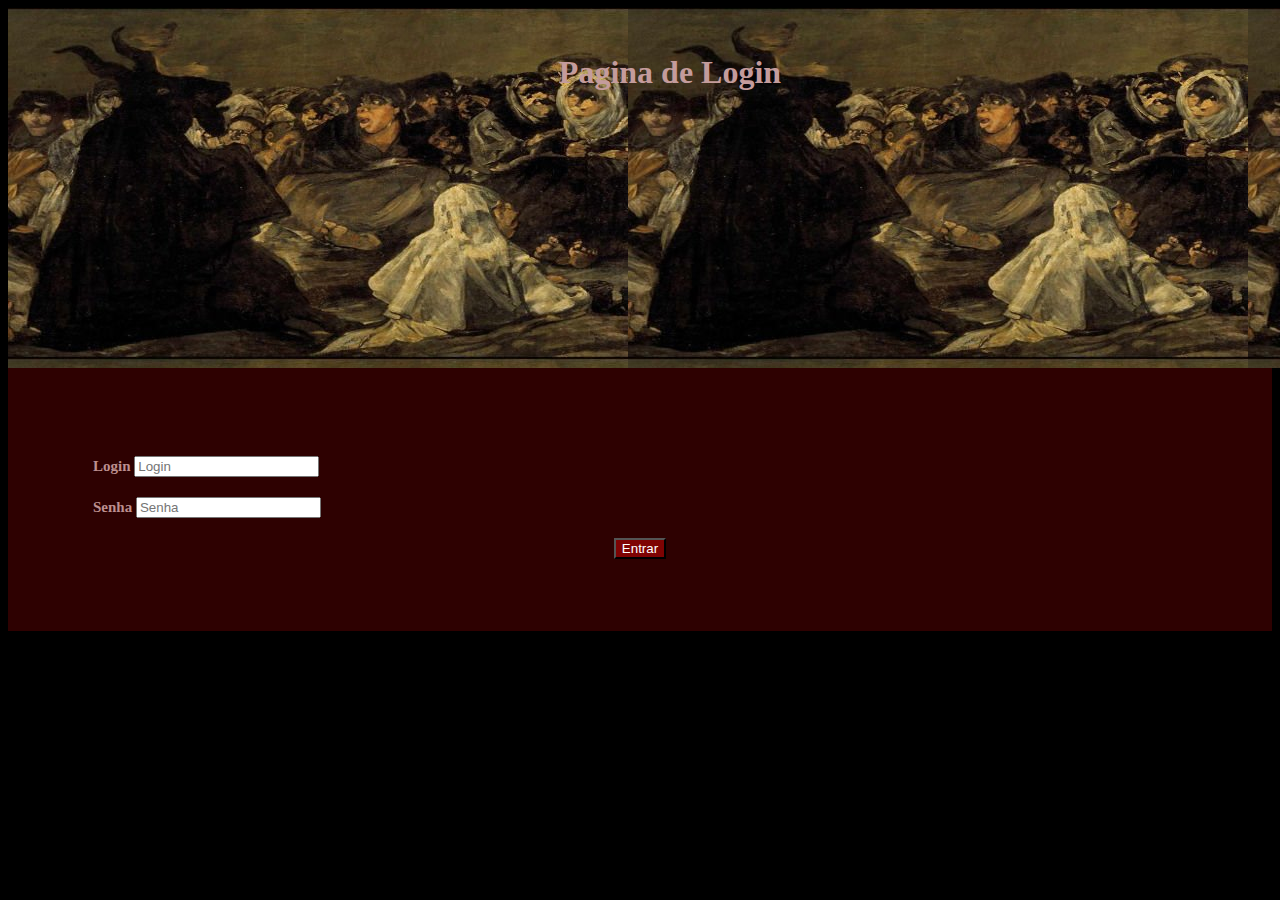
<file: telaLogin.html>
<!DOCTYPE html>
<html lang="pt">
  <head>
      <title> Login </title>
      <meta charset="UTF-8">
      <meta http-equiv="X-UA-Compatible" content="IE=edge">
      <meta name="viewport" content="width=device-width, initial-scale=1.0">
      <link rel="stylesheet" href="https://stackpath.bootstrapcdn.com/bootstrap/4.1.3/css/bootstrap.min.css" integrity="sha384-MCw98/SFnGE8fJT3GXwEOngsV7Zt27NXFoaoApmYm81iuXoPkFOJwJ8ERdknLPMO" crossorigin="anonymous">
      <link rel="stylesheet" href="folhasDeEstilo.css">
      <script src="login.js"></script>
  </head>

  <body>
        <div class="div_topo">
          <h1>Pagina de Login</h1>
        </div>
        
        <div class="conteiner">
          <form class="size">
            <div>
              <p><b>
                <label for="text">Login</label>
                <input type="text" id="login" placeholder="Login">
              </p>
            </div>
            <div>
              <p>
                <label for="password">Senha</label>
                <input type="password" id="senha" placeholder="Senha">
              </p>
            </div>
          </form>
          <button onclick="logar()"class="btn btn-outline-white">Entrar</button>
        </div>
          <!-----------
<div class="div_content_login">
<iframe id="div_content_login" src="https://santo.cancaonova.com"></iframe>          
</div>
------------->
    <script src="https://code.jquery.com/jquery-3.3.1.slim.min.js" integrity="sha384-q8i/X+965DzO0rT7abK41JStQIAqVgRVzpbzo5smXKp4YfRvH+8abtTE1Pi6jizo" crossorigin="anonymous"></script>
    <script src="https://cdnjs.cloudflare.com/ajax/libs/popper.js/1.14.3/umd/popper.min.js" integrity="sha384-ZMP7rVo3mIykV+2+9J3UJ46jBk0WLaUAdn689aCwoqbBJiSnjAK/l8WvCWPIPm49" crossorigin="anonymous"></script>
    <script src="https://stackpath.bootstrapcdn.com/bootstrap/4.1.3/js/bootstrap.min.js" integrity="sha384-ChfqqxuZUCnJSK3+MXmPNIyE6ZbWh2IMqE241rYiqJxyMiZ6OW/JmZQ5stwEULTy" crossorigin="anonymous"></script>
  </body>
</html>
</file>
<file: folhasDeEstilo.css>
.div_1{
    background-image: url(the_witches_sabbath.jpg);
    width: 100%;
    height: 300px;
}

.div_2{
    background-color: rgb(126, 3, 3);
    width: 200px;
    height: 100cm;
    top: 40px;
    margin-bottom: 20px;
    margin-right: 20px;
    position: absolute;
    left: 0%;
    text-align: center;
}

.div_3{
    width: 1080px;
    height: 60cm;
    top: 300px;
    right: 0%;
    position: absolute;
}

.div_4{
    background-color: rgb(46, 1, 1);
    width: 1311px;
    height: 35px; 
    margin: auto;
    position: absolute;
}

.div_234{
    width: 100%;
    height: 200cm;
    position: relative;
}

.div_fixed{
    position: sticky;
    top: 0.001px;
}

h1 {
    color: rgb(196, 156, 156);
}

h2{
    color: rgb(148, 148, 148);
    text-align: left;
    font-size: 20px;
    font-family: 'Times New Roman', Times, serif;
    margin: 10px;
}

h3{
    color: black;
    font-size: 25px;
    font-style: bold;
    font-family: 'Times New Roman', Times, serif;
}

h4{
    color: rgb(148, 148, 148);
    text-align: left;
    font-size: 25px;
    font-family: 'Times New Roman', Times, serif;
    margin: 10px;
}

h6{
    color: black;
    font-size: 30px;
}

.nav_home{
    position: absolute;
}

img{
    margin: 10px;
    position: absolute;
}

.texto_perto_da_img{
    margin-left: 9cm;
}

#ex1{    
    display: table;    
    margin-left:80%;
    text-align: center;    
    color:rgb(255, 255, 255);
    border: 1px solid rgb(255, 255, 255);
    padding: 5px 30px;
    }
    #ex1 [shadow]{
    filter:drop-shadow(0 0 25px rgb(0,50,50));
    padding:15px 0;
    }

    #ex3{    
        max-width: 400px;
        margin-left: 47%;
        background-color: #333333;
        padding: 1%;
        color:white;
        box-sizing: border-box;
        font-family:sans-serif;
        position: absolute;
        }
        #isToDay{
        box-shadow:inset 0 0 0 1px darkgray;
        }
        .day_box,.name_day,.titleCalendar,.buttonCalendar{
        width: calc(100% / 7);
        display:inline-block;
        vertical-align: top;  
        }
        .titleCalendar{
        width: calc(100% / 7 * 5);
        font-size: 24px;
        text-align: center;
        }
        .buttonCalendar{
        background-color: black;
        text-align: center;
        color:white;
        border:none;
        font-size: 18px;
        padding:0;
        cursor:pointer;
        }
        .name_day{
        overflow: hidden;
        font-size: 14px;
        padding: 1px;
        box-sizing: border-box;
        margin-top: 5px;
        text-align: center;
        }
        .day_box{
        text-align: left!important;
        font-size: 14px;
        background-image: linear-gradient(black, #222222); 
        background-size: 97% 97%;
        background-position: center center;
        background-repeat: no-repeat;
        }    
        
        .day_box>div{
        margin:1px;
        padding:5%;    
        background-repeat: no-repeat;
        background-size: 25%;
        background-position: 95% 95%;
        }
        .day_box>div>span{
        position:absolute;
        color:white;
        font-size: 1em;
        text-shadow: -1px -1px 0 #000, 1px -1px 0 #000, -1px 1px 0 #000, 1px 1px 0 #000;
        }
        .day_box>div>div{
        padding:5% 15%;   
        }

iframe{
    margin: 20px;
}

p{
    color:rgb(148, 148, 148);
    font-size: 15px;
    text-align: justify;
    margin: 15px;
}

form{
    background-color: rgb(46, 1, 1);
    text-align: center;
    padding: 70px;
    margin: auto;
}

.div_topo{
    background-image: url(sabbath_face_tema_tela_entidades.jpg);
    width: 100%;
    height: 300px;
    font-family: 'Times New Roman', Times, serif;
    padding: 30px;
    text-align: center;
}

label{
    color: rosybrown;
}

button{
    align-items: center;
    background-color: rgb(126, 3, 3);
    color: white;
}

.div_content{
    margin-left: 18%;
    width: 80%;
    height: fit-content;
}

a{
    color: rgb(255, 34, 34);
    font-family: 'Times New Roman', Times, serif;
    font-size: 20px;
    line-height: 1.5;
}
  
body {
    line-height: 26px;
    background-color: black;
}

#menulist {
    padding: 0;
    overflow: auto;
    background-color: rgb(139, 0, 0);
    margin-left: 18%;
}

.menuitem {
    width: 145px;
    float: left;
    background-color: rgb(139, 0, 0);
    list-style-type: none;
    padding: 2px;
    text-align: center;
}

.menuitem:hover {
    background-color: rgb(190, 40, 40)
}

a:hover {
    color: black;
}

.w3-sidebar {
    height: 100%;
    width: 200px;
    position: fixed!important;
    z-index: 1;
    overflow: auto;
}
</file>
